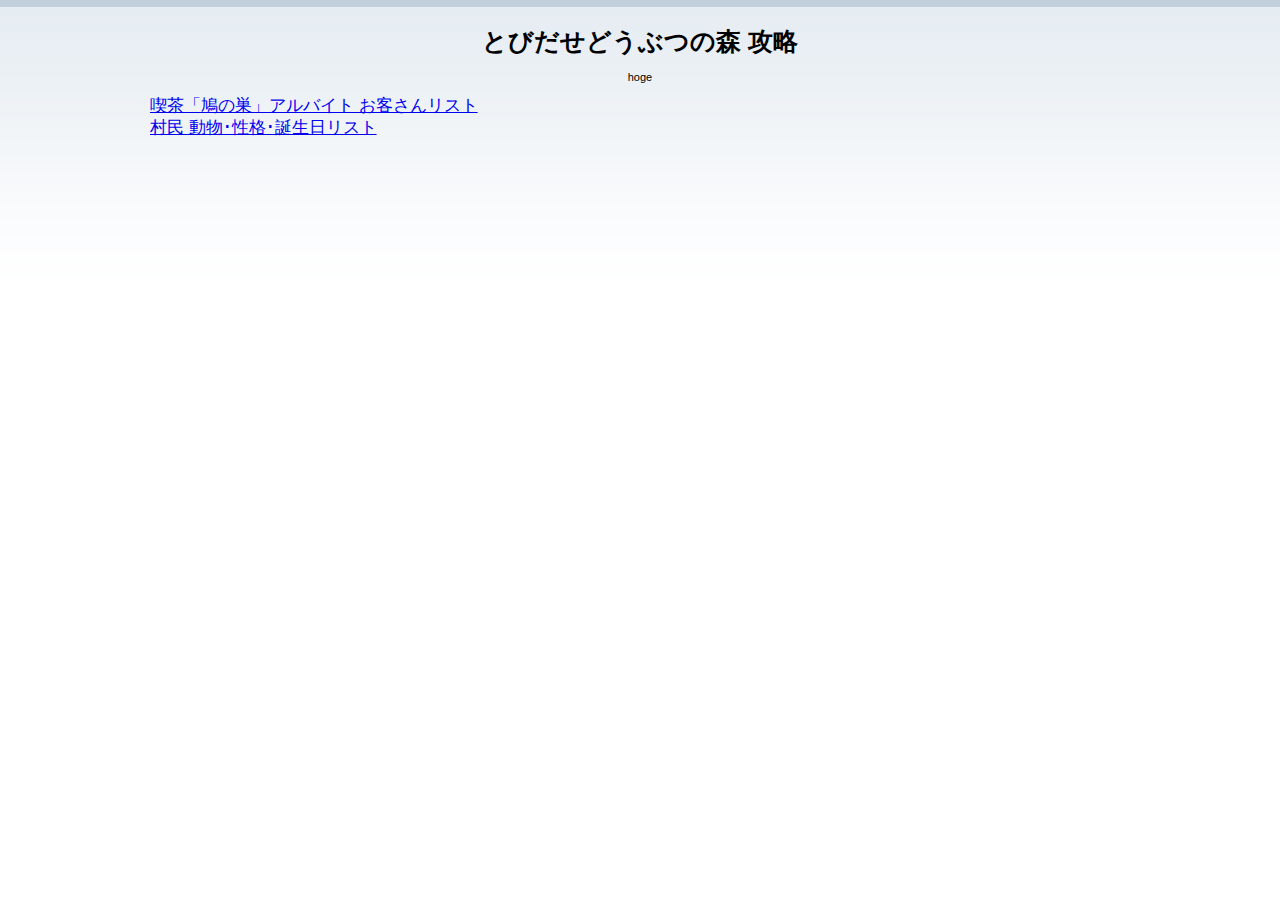
<file: tobimori/index.html>
<!DOCTYPE html PUBLIC "-//W3C//DTD XHTML 1.0 Transitional//EN" "http://www.w3.org/TR/xhtml1/DTD/xhtml1-transitional.dtd">
<html xmlns="http://www.w3.org/1999/xhtml">
<head>
<meta http-equiv="Content-Type" content="text/html; charset=utf-8" />
<title>とびだせどうぶつの森 攻略</title>
<link rel="stylesheet" href="style.css" />
</head>
<body>
	<div id="tablewrapper">
	<p><div align="center"><span style="font-size: 230%"><b>とびだせどうぶつの森 攻略</b></span></p><br>
	<p>hoge</div></p><br>
	<p><span style="font-size: 150%"><a href="http://hizuru.github.com/tobimori/caffee_list.html">喫茶「鳩の巣」アルバイト お客さんリスト</a></span></p>
	<p><span style="font-size: 150%"><a href="http://hizuru.github.com/tobimori/birthday_list.html">村民 動物･性格･誕生日リスト</a></span></p>
	<p></p>
	<p>　</p>
	</div>
</body>
</html>
</file>
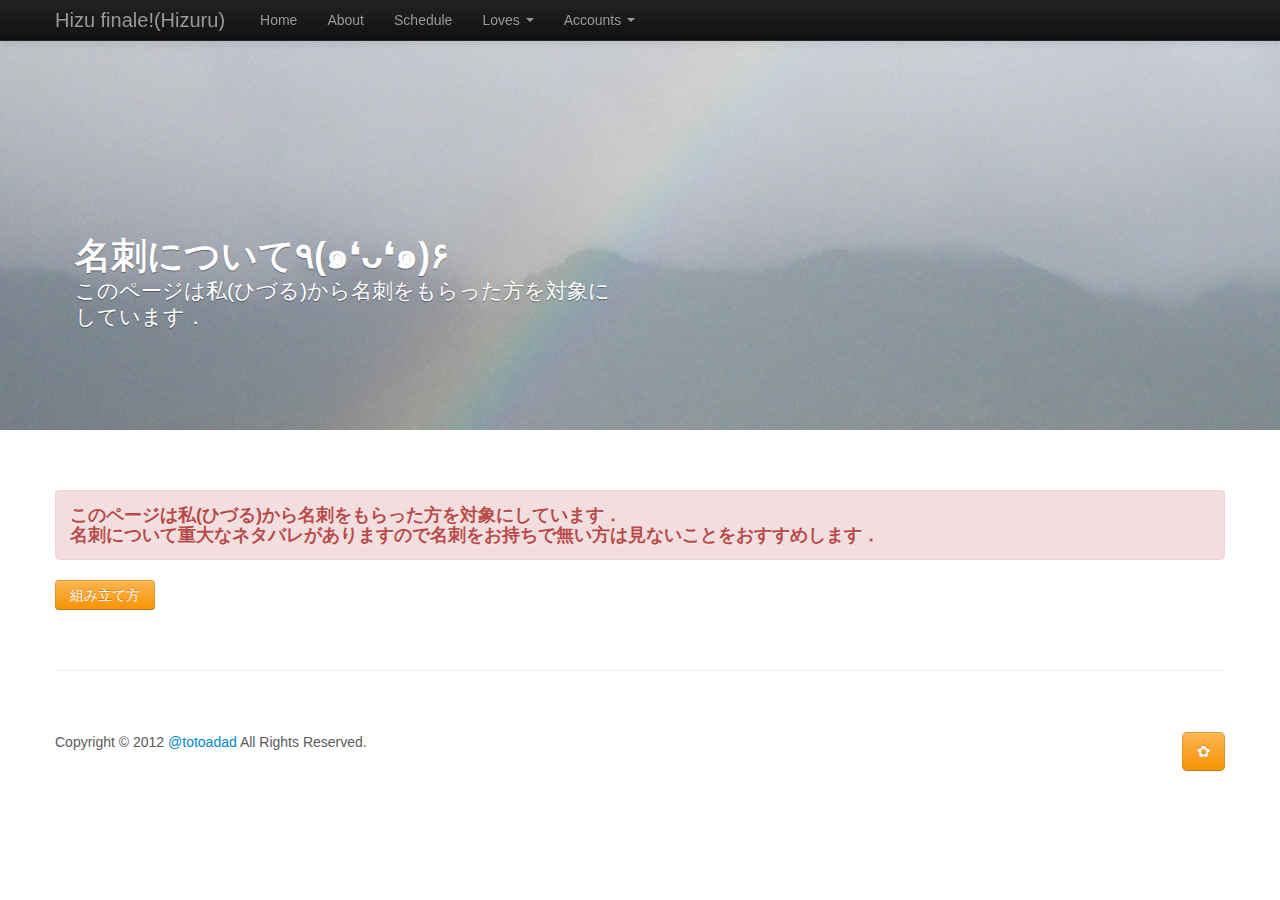
<file: businesscard.html>
﻿<!DOCTYPE html>
<html lang="en">
  <head>
    <meta name="google-site-verification" content="1HRoCXErs6dx96xNp_6mdDBPATUOM9nF76bkze3oRiI" />
    <meta charset="utf-8">
    <title>Hizu finale! - Business Card</title>
    <meta name="viewport" content="width=device-width, initial-scale=1.0">
	<meta name="keywords" content="Twitter Bootstrap,ひづるん,ひづる,totoadad">
    <meta name="description" content="Hizu finale!―ひづるのページ．アカウントまとめと参加イベントまとめが主．その他コンテンツ等も追加予定(予定は未定)．">
    <meta name="author" content="ひづる">

    <!-- Le styles -->
    <link href="css/bootstrap.css" rel="stylesheet">
    <link href="css/bootstrap-responsive.css" rel="stylesheet">
	<link href="css/custom.css" rel="stylesheet">

    <!-- HTML5 shim, for IE6-8 support of HTML5 elements -->
    <!--[if lt IE 9]>
      <script src="http://html5shim.googlecode.com/svn/trunk/html5.js"></script>
    <![endif]-->

    <!-- Fav and touch icons -->
    <link rel="shortcut icon" href="img/01/mami.png">
    <link rel="apple-touch-icon-precomposed" href="img/01/mamin.png">
  </head>
  <body>

    <!-- NAVBAR
    ================================================== -->
    <!-- Wrap the .navbar in .container to center it on the page and provide easy way to target it with .navbar-wrapper. -->
    <div class="navbar-wrapper">
	
      <div class="navbar navbar-inverse navbar-fixed-top">
        <div class="navbar-inner">
          <div class="container">
		    <button type="button" class="btn btn-navbar" data-toggle="collapse" data-target=".nav-collapse">
              <span class="icon-bar"></span>
              <span class="icon-bar"></span>
              <span class="icon-bar"></span>
            </button>
            <a class="brand" href="index.html">Hizu finale!(Hizuru)</a>
            <!-- Responsive Navbar Part 2: Place all navbar contents you want collapsed withing .navbar-collapse.collapse. -->
            <div class="nav-collapse collapse">
              <ul class="nav">
                <li><a href="index.html">Home</a></li>
                <li><a href="#" rel="tooltip" title="Welcome to My Page!">About</a></li>
				<li><a href="schedule.html">Schedule</a></li>
                <li class="dropdown">
                  <a href="#" class="dropdown-toggle" data-toggle="dropdown">Loves <b class="caret"></b></a>
                  <ul class="dropdown-menu">
                    <li><a href="http://www.archlinux.org/" target="_blank">Arch Linux</a></li>
					<li><a href="http://www.monsterenergy.com/" target="_blank">Monster Energy</a></li>
					<li class="divider"></li>
                    <li><a href="http://www.madoka-magica.com/" target="_blank">魔法少女まどか☆マギカ</a></li>
                    <li><a href="http://www.chax.cc/index.html" target="_blank">チャクノチャックス</a></li>
                    <li><a href="http://www.san-x.co.jp/relaxuma/top.html" target="_blank">リラックマ</a></li>
					<li class="divider"></li>
					<li><a href="http://www.capcom.co.jp/bio_series/" target="_blank">バイオハザード</a></li>
					<li><a href="http://www.konami.jp/kojima_pro/japanese/lineup_mg/" target="_blank">メタルギアソリッド</a></li>
					<li class="divider"></li>
					<li><a href="http://www.551horai.co.jp/" target="_blank">551蓬莱オフィシャルサイト</a></li>
					<li><a href="http://www.liptonchilled.com/" target="_blank">Lipton</a></li>
                  </ul>
                </li>
                <!-- Read about Bootstrap dropdowns at http://twitter.github.com/bootstrap/javascript.html#dropdowns -->
                <li class="dropdown">
                  <a href="#" class="dropdown-toggle" data-toggle="dropdown">Accounts <b class="caret"></b></a>
                  <ul class="dropdown-menu">
                    <li><a href="http://twitter.com/totoadad" target="_blank">Twitter</a></li>
					<li><a href="http://instagram.com/totoadad" target="_blank">Instagram</a></li>
					<li><a href="http://foursquare.com/totoadad" target="_blank">Foursquare</a></li>
                    <li><a href="http://totoadad.hatenablog.com/" target="_blank">Hatena Blog</a></li>
					<li><a href="http://www.hatena.ne.jp/totoadad/" target="_blank">Hatena</a></li>
                    <li><a href="http://github.com/hizuru" target="_blank">Github</a></li>
                    <li><a href="http://gist.github.com/hizuru" target="_blank">Gist</a></li>
                    <li><a href="http://theinterviews.jp/toad73" target="_blank">THE INTERVIEWS</a></li>
                    <li><a href="http://totoadad.tumblr.com/" target="_blank">Tumblr</a></li>
                    <li><a href="http://booklog.jp/users/totoadad" target="_blank">Booklog</a></li>
                  </ul>
                </li>
              </ul>
            </div><!--/.nav-collapse -->
          </div><!-- /.container -->
        </div><!-- /.navbar-inner -->
      </div><!-- /.navbar -->
    </div><!-- /.navbar-wrapper -->

    <!-- Carousel
    ================================================== -->
    <div class="carousel">
      <div class="carousel-inner">
        <div class="item active">
          <img src="img/01/img-01.jpg" alt="">
          <div class="container">
            <div class="carousel-caption">
              <h1>名刺について٩(๑❛ᴗ❛๑)۶</h1>
              <p class="lead">このページは私(ひづる)から名刺をもらった方を対象にしています．</p>
            </div><!-- /.carousel-caption -->
          </div><!-- /.container -->
        </div><!-- /.item -->
      </div><!-- /.carousel-inner -->
    </div><!-- /.carousel -->

    <!-- Marketing messaging and featurettes
    ================================================== -->
    <!-- Wrap the rest of the page in another container to center all the content. -->
	
	<div class="container">
	  <div class="alert alert-block alert-danger">
        <h4>このページは私(ひづる)から名刺をもらった方を対象にしています．<br>名刺について重大なネタバレがありますので名刺をお持ちで無い方は見ないことをおすすめします．</h4>
		
      </div>
	</div>
    <div class="container marketing">
	  <button class="btn btn-warning" data-toggle="collapse" data-target="#demo">
        組み立て方
      </button>
 
    <div id="demo" class="collapse">
	　　<ol>
	  　　<li>折り目を全部で4ヵ所につけます．<br>この際，定規などまっすぐなものを利用するといい感じになります．</li>
	  　　<p>　　　<img src="img/02/hbc_1.png"></p>
	  　　<br>
	  　　<li>右端は3~4mm，左端は半分くらい切り込みを入れます(名刺上では水色の線となっています)．<br>左端の余分なところは捨てます．</li>
	  　　<p>　　　<img src="img/02/hbc_2.png"></p>
	  　　<br>
	  　　<li>黄色の格子状模様の面が下になるように組み合わせて奥まで差し込みます．</li>
	  　　<p>　　　<img src="img/02/hbc_3.png"></p>
	  　　<br>
	  　　<li>完成✧◝(⁰▿⁰)◜✧</li>
	  　　<p>　　　<img src="img/02/hbc_4.png"></p>
	  　　<p>2つあればこんなこともできるよーってことで．</p>
	  　　<br>
	  　　<li>おまけ</li>
	  　　<p>ことの発端、デザインラフ</p>
	  　　<p>　　　<img src="img/02/hbc_0.png"></p>
	  　　<p>もっとたくさんあればマミさんタワーに！</p>
	  　　<p>　　　<img src="img/02/hbc_5.png"></p>
	</div>


	
      <hr class="featurette-divider">
	  
      <!-- FOOTER -->
      <footer>
        <p><a class="btn btn-large btn-warning pull-right" href="#">✿</a></p>
        <p>Copyright &copy; 2012 <a href="http://twitter.com/totoadad" target="_blank">@totoadad</a> All Rights Reserved.</p>
      </footer>

    </div><!-- /.container -->

    <!-- Le javascript
    ================================================== -->
    <!-- Placed at the end of the document so the pages load faster -->
    <script src="https://ajax.googleapis.com/ajax/libs/jquery/1.7.1/jquery.min.js"></script>
	<script src="http://b.st-hatena.com/js/bookmark_button.js"></script>	
    <script src="js/bootstrap.min.js"></script>
	<script src="js/custom.js"></script>
	
	<script type="text/javascript">
      var _gaq = _gaq || [];
      _gaq.push(['_setAccount', 'UA-36123408-1']);
      _gaq.push(['_trackPageview']);

      (function() {
        var ga = document.createElement('script'); ga.type = 'text/javascript'; ga.async = true;
        ga.src = ('https:' == document.location.protocol ? 'https://ssl' : 'http://www') + '.google-analytics.com/ga.js';
        var s = document.getElementsByTagName('script')[0]; s.parentNode.insertBefore(ga, s);
      })();
    </script>
  </body>
</html>
</file>
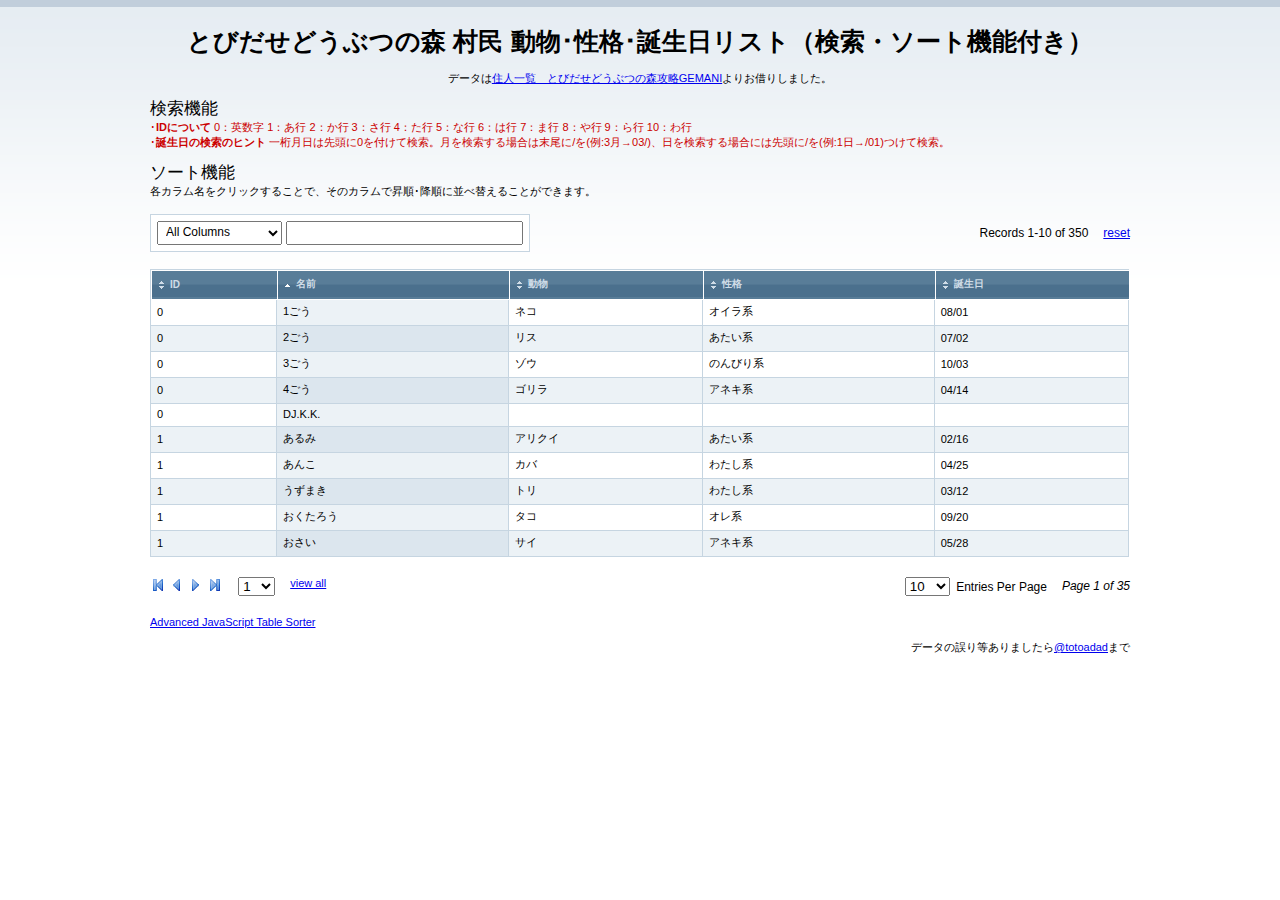
<file: tobimori/birthday_list.html>
<!DOCTYPE html PUBLIC "-//W3C//DTD XHTML 1.0 Transitional//EN" "http://www.w3.org/TR/xhtml1/DTD/xhtml1-transitional.dtd">
<html xmlns="http://www.w3.org/1999/xhtml">
<head>
<meta http-equiv="Content-Type" content="text/html; charset=utf-8" />
<title>とびだせどうぶつの森 村民 動物･性格･誕生日リスト</title>
<link rel="stylesheet" href="style.css" />
</head>
<body>
	<div id="tablewrapper">
	<p><div align="center"><span style="font-size: 230%"><b>とびだせどうぶつの森 村民 動物･性格･誕生日リスト（検索・ソート機能付き）</b></span></p><br>
	<p>データは<a href="http://www.doumori3ds.com/junin-itiran.html">住人一覧　とびだせどうぶつの森攻略GEMANI</a>よりお借りしました。</div></p><br>
	<p><span style="font-size: 150%">検索機能</span></p>
	<p><span style="color: #cc0000">･<strong>IDについて</strong> 0：英数字 1：あ行 2：か行 3：さ行 4：た行 5：な行 6：は行 7：ま行 8：や行 9：ら行 10：わ行</span></p>
	<p><span style="color: #cc0000">･<strong>誕生日の検索のヒント</strong> 一桁月日は先頭に0を付けて検索。月を検索する場合は末尾に/を(例:3月→03/)、日を検索する場合には先頭に/を(例:1日→/01)つけて検索。</span></p><br>
	<p><span style="font-size: 150%">ソート機能</span></p>
	<p>各カラム名をクリックすることで、そのカラムで昇順･降順に並べ替えることができます。</p>
	<p>　</p>
		<div id="tableheader">
        	<div class="search">
                <select id="columns" onchange="sorter.search('query')"></select>
                <input type="text" id="query" onkeyup="sorter.search('query')" />
            </div>
            <span class="details">
				<div>Records <span id="startrecord"></span>-<span id="endrecord"></span> of <span id="totalrecords"></span></div>
        		<div><a href="javascript:sorter.reset()">reset</a></div>
        	</span>
        </div>
        <table cellpadding="0" cellspacing="0" border="0" id="table" class="tinytable">
            <thead>
                <tr>
                    <th><h3>ID</h3></th>
					<th><h3>名前</h3></th>
					<th><h3>動物</h3></th>
					<th><h3>性格</h3></th>
					<th><h3>誕生日</h3></th>
                </tr>
            </thead>
            <tbody>
		<tr>
			<td>0</td>
			<td>1ごう</td>
			<td>ネコ</td>
			<td>オイラ系</td>
			<td>08/01</td>
		</tr>
		<tr>
			<td>0</td>
			<td>2ごう</td>
			<td>リス</td>
			<td>あたい系</td>
			<td>07/02</td>
		</tr>
		<tr>
			<td>0</td>
			<td>3ごう</td>
			<td>ゾウ</td>
			<td>のんびり系</td>
			<td>10/03</td>
		</tr>
		<tr>
			<td>0</td>
			<td>4ごう</td>
			<td>ゴリラ</td>
			<td>アネキ系</td>
			<td>04/14</td>
		</tr>
		<tr>
			<td>0</td>
			<td>DJ.K.K.</td>
			<td></td>
			<td></td>
			<td></td>
		</tr>
		<tr>
			<td>1</td>
			<td>アーサー</td>
			<td>ライオン</td>
			<td>オイラ系</td>
			<td>08/07</td>
		</tr>
		<tr>
			<td>1</td>
			<td>アイーダ</td>
			<td>カエル</td>
			<td>アネキ系</td>
			<td>10/02</td>
		</tr>
		<tr>
			<td>1</td>
			<td>アイダホ</td>
			<td>コグマ</td>
			<td>オイラ系</td>
			<td>09/28</td>
		</tr>
		<tr>
			<td>1</td>
			<td>アイリス</td>
			<td>リス</td>
			<td>アネキ系</td>
			<td>08/30</td>
		</tr>
		<tr>
			<td>1</td>
			<td>アグネス</td>
			<td>ブタ</td>
			<td>アネキ系</td>
			<td>04/21</td>
		</tr>
		<tr>
			<td>1</td>
			<td>アザラク</td>
			<td>カンガルー</td>
			<td>おとな系</td>
			<td>11/12</td>
		</tr>
		<tr>
			<td>1</td>
			<td>アセクサ</td>
			<td>ネコ</td>
			<td>オイラ系</td>
			<td>08/17</td>
		</tr>
		<tr>
			<td>1</td>
			<td>アセロラ</td>
			<td>コグマ</td>
			<td>あたい系</td>
			<td>03/17</td>
		</tr>
		<tr>
			<td>1</td>
			<td>アップリケ</td>
			<td>カンガルー</td>
			<td>わたし系</td>
			<td>10/11</td>
		</tr>
		<tr>
			<td>1</td>
			<td>アップル</td>
			<td>ハムスター</td>
			<td>あたい系</td>
			<td>09/24</td>
		</tr>
		<tr>
			<td>1</td>
			<td>アデレート</td>
			<td>コアラ</td>
			<td>わたし系</td>
			<td>04/12</td>
		</tr>
		<tr>
			<td>1</td>
			<td>アネッサ</td>
			<td>コグマ</td>
			<td>アネキ系</td>
			<td>06/23</td>
		</tr>
		<tr>
			<td>1</td>
			<td>アポロ</td>
			<td>ワシ</td>
			<td>オレ系</td>
			<td>07/04</td>
		</tr>
		<tr>
			<td>1</td>
			<td>アマミン</td>
			<td>ウサギ</td>
			<td>のんびり系</td>
			<td>08/10</td>
		</tr>
		<tr>
			<td>1</td>
			<td>アラン</td>
			<td>ゴリラ</td>
			<td>オレ系</td>
			<td>09/06</td>
		</tr>
		<tr>
			<td>1</td>
			<td>アリア</td>
			<td>ニワトリ</td>
			<td>おとな系</td>
			<td>12/09</td>
		</tr>
		<tr>
			<td>1</td>
			<td>アリゲッティ</td>
			<td>ワニ</td>
			<td>わたし系</td>
			<td>05/17</td>
		</tr>
		<tr>
			<td>1</td>
			<td>あるみ</td>
			<td>アリクイ</td>
			<td>あたい系</td>
			<td>02/16</td>
		</tr>
		<tr>
			<td>1</td>
			<td>アルベルト</td>
			<td>ワニ</td>
			<td>のんびり系</td>
			<td>06/09</td>
		</tr>
		<tr>
			<td>1</td>
			<td>あんこ</td>
			<td>カバ</td>
			<td>わたし系</td>
			<td>04/25</td>
		</tr>
		<tr>
			<td>1</td>
			<td>アンソニー</td>
			<td>ウマ</td>
			<td>キザ系</td>
			<td>05/22</td>
		</tr>
		<tr>
			<td>1</td>
			<td>アンチョビ</td>
			<td>トリ</td>
			<td>のんびり系</td>
			<td>03/04</td>
		</tr>
		<tr>
			<td>1</td>
			<td>アンデス</td>
			<td>ワシ</td>
			<td>おとな系</td>
			<td>11/19</td>
		</tr>
		<tr>
			<td>1</td>
			<td>アントニオ</td>
			<td>アリクイ</td>
			<td>キザ系</td>
			<td>05/19</td>
		</tr>
		<tr>
			<td>1</td>
			<td>アンヌ</td>
			<td>アヒル</td>
			<td>おとな系</td>
			<td>04/08</td>
		</tr>
		<tr>
			<td>1</td>
			<td>イザベラ</td>
			<td>ネズミ</td>
			<td>あたい系</td>
			<td>12/28</td>
		</tr>
		<tr>
			<td>1</td>
			<td>イノッチ</td>
			<td>ブタ</td>
			<td>オイラ系</td>
			<td>04/26</td>
		</tr>
		<tr>
			<td>1</td>
			<td>ヴァヤシコフ</td>
			<td>ウマ</td>
			<td>オイラ系</td>
			<td>04/04</td>
		</tr>
		<tr>
			<td>1</td>
			<td>ウェンディ</td>
			<td>ヒツジ</td>
			<td>アネキ系</td>
			<td>07/16</td>
		</tr>
		<tr>
			<td>1</td>
			<td>うずまき</td>
			<td>トリ</td>
			<td>わたし系</td>
			<td>03/12</td>
		</tr>
		<tr>
			<td>1</td>
			<td>ウズメ</td>
			<td>ゴリラ</td>
			<td>おとな系</td>
			<td>09/01</td>
		</tr>
		<tr>
			<td>1</td>
			<td>エイプリル</td>
			<td>サル</td>
			<td>あたい系</td>
			<td>04/02</td>
		</tr>
		<tr>
			<td>1</td>
			<td>エスメラルダ</td>
			<td>カエル</td>
			<td>わたし系</td>
			<td>10/27</td>
		</tr>
		<tr>
			<td>1</td>
			<td>エックスエル</td>
			<td>ゾウ</td>
			<td>オイラ系</td>
			<td>03/23</td>
		</tr>
		<tr>
			<td>1</td>
			<td>エテキチ</td>
			<td>サル</td>
			<td>のんびり系</td>
			<td>01/19</td>
		</tr>
		<tr>
			<td>1</td>
			<td>エレフィン</td>
			<td>ゾウ</td>
			<td>おとな系</td>
			<td>12/08</td>
		</tr>
		<tr>
			<td>1</td>
			<td>オーロラ</td>
			<td>ペンギン</td>
			<td>わたし系</td>
			<td>01/27</td>
		</tr>
		<tr>
			<td>1</td>
			<td>オカッピ</td>
			<td>ウマ</td>
			<td>のんびり系</td>
			<td>01/10</td>
		</tr>
		<tr>
			<td>1</td>
			<td>おくたろう</td>
			<td>タコ</td>
			<td>オレ系</td>
			<td>09/20</td>
		</tr>
		<tr>
			<td>1</td>
			<td>おさい</td>
			<td>サイ</td>
			<td>アネキ系</td>
			<td>05/28</td>
		</tr>
		<tr>
			<td>1</td>
			<td>オズモンド</td>
			<td>コアラ</td>
			<td>オイラ系</td>
			<td>10/12</td>
		</tr>
		<tr>
			<td>1</td>
			<td>オパール</td>
			<td>ゾウ</td>
			<td>おとな系</td>
			<td>01/20</td>
		</tr>
		<tr>
			<td>1</td>
			<td>オリバー</td>
			<td>カバ</td>
			<td>オレ系</td>
			<td>01/07</td>
		</tr>
		<tr>
			<td>1</td>
			<td>オリビア</td>
			<td>ネコ</td>
			<td>おとな系</td>
			<td>02/03</td>
		</tr>
		<tr>
			<td>2</td>
			<td>カール</td>
			<td>カエル</td>
			<td>のんびり系</td>
			<td>07/21</td>
		</tr>
		<tr>
			<td>2</td>
			<td>カサンドラ</td>
			<td>ニワトリ</td>
			<td>おとな系</td>
			<td>10/24</td>
		</tr>
		<tr>
			<td>2</td>
			<td>カジロウ</td>
			<td>リス</td>
			<td>オレ系</td>
			<td>09/14</td>
		</tr>
		<tr>
			<td>2</td>
			<td>ガチャ</td>
			<td>カエル</td>
			<td>オイラ系</td>
			<td>02/13</td>
		</tr>
		<tr>
			<td>2</td>
			<td>かっぺい</td>
			<td></td>
			<td></td>
			<td></td>
		</tr>
		<tr>
			<td>2</td>
			<td>ガビ</td>
			<td>コグマ</td>
			<td>オレ系</td>
			<td>08/02</td>
		</tr>
		<tr>
			<td>2</td>
			<td>かぶきち</td>
			<td>ネコ</td>
			<td>オレ系</td>
			<td>11/29</td>
		</tr>
		<tr>
			<td>2</td>
			<td>ガブリエル</td>
			<td>カバ</td>
			<td>オイラ系</td>
			<td>03/29</td>
		</tr>
		<tr>
			<td>2</td>
			<td>カモミ</td>
			<td>アヒル</td>
			<td>わたし系</td>
			<td>03/07</td>
		</tr>
		<tr>
			<td>2</td>
			<td>ガリガリ</td>
			<td>リス</td>
			<td>あたい系</td>
			<td>07/19</td>
		</tr>
		<tr>
			<td>2</td>
			<td>カルピ</td>
			<td>メウシ</td>
			<td>あたい系</td>
			<td>05/10</td>
		</tr>
		<tr>
			<td>2</td>
			<td>カルロス</td>
			<td>ヒツジ</td>
			<td>キザ系</td>
			<td>05/08</td>
		</tr>
		<tr>
			<td>2</td>
			<td>ガンテツ</td>
			<td>クマ</td>
			<td>オレ系</td>
			<td>07/01</td>
		</tr>
		<tr>
			<td>2</td>
			<td>カンロク</td>
			<td>カンガルー</td>
			<td>オレ系</td>
			<td>04/24</td>
		</tr>
		<tr>
			<td>2</td>
			<td>キザノホマレ</td>
			<td>ウマ</td>
			<td>キザ系</td>
			<td>09/16</td>
		</tr>
		<tr>
			<td>2</td>
			<td>キッズ</td>
			<td>カンガルー</td>
			<td>おとな系</td>
			<td>09/08</td>
		</tr>
		<tr>
			<td>2</td>
			<td>キャビア</td>
			<td>ネコ</td>
			<td>わたし系</td>
			<td>10/08</td>
		</tr>
		<tr>
			<td>2</td>
			<td>キャラメル</td>
			<td>イヌ</td>
			<td>わたし系</td>
			<td>12/27</td>
		</tr>
		<tr>
			<td>2</td>
			<td>キャロライン</td>
			<td>リス</td>
			<td>わたし系</td>
			<td>07/15</td>
		</tr>
		<tr>
			<td>2</td>
			<td>キャンベラ</td>
			<td>コアラ</td>
			<td>アネキ系</td>
			<td>05/14</td>
		</tr>
		<tr>
			<td>2</td>
			<td>キンカク</td>
			<td>ニワトリ</td>
			<td>オレ系</td>
			<td>11/23</td>
		</tr>
		<tr>
			<td>2</td>
			<td>ギンカク</td>
			<td>ワシ</td>
			<td>オイラ系</td>
			<td>12/11</td>
		</tr>
		<tr>
			<td>2</td>
			<td>キング</td>
			<td>ライオン</td>
			<td>オレ系</td>
			<td>07/23</td>
		</tr>
		<tr>
			<td>2</td>
			<td>きんぞう</td>
			<td>コグマ</td>
			<td>のんびり系</td>
			<td>06/11</td>
		</tr>
		<tr>
			<td>2</td>
			<td>クスケチャ</td>
			<td>ワシ</td>
			<td>オレ系</td>
			<td>02/22</td>
		</tr>
		<tr>
			<td>2</td>
			<td>クッチャネ</td>
			<td>ブタ</td>
			<td>のんびり系</td>
			<td>12/30</td>
		</tr>
		<tr>
			<td>2</td>
			<td>クマロス</td>
			<td>クマ</td>
			<td>キザ系</td>
			<td>03/31</td>
		</tr>
		<tr>
			<td>2</td>
			<td>グミ</td>
			<td>リス</td>
			<td>わたし系</td>
			<td>08/05</td>
		</tr>
		<tr>
			<td>2</td>
			<td>グラさん</td>
			<td>ライオン</td>
			<td>オイラ系</td>
			<td>08/08</td>
		</tr>
		<tr>
			<td>2</td>
			<td>グラハム</td>
			<td>ハムスター</td>
			<td>キザ系</td>
			<td>06/20</td>
		</tr>
		<tr>
			<td>2</td>
			<td>クリス</td>
			<td>リス</td>
			<td>オイラ系</td>
			<td>02/26</td>
		</tr>
		<tr>
			<td>2</td>
			<td>クリスチーヌ</td>
			<td>ウサギ</td>
			<td>あたい系</td>
			<td>08/28</td>
		</tr>
		<tr>
			<td>2</td>
			<td>くるぶし</td>
			<td>サイ</td>
			<td>オイラ系</td>
			<td>05/06</td>
		</tr>
		<tr>
			<td>2</td>
			<td>グルミン</td>
			<td>コグマ</td>
			<td>あたい系</td>
			<td>06/24</td>
		</tr>
		<tr>
			<td>2</td>
			<td>グレース</td>
			<td></td>
			<td></td>
			<td></td>
		</tr>
		<tr>
			<td>2</td>
			<td>グレオ</td>
			<td>ブタ</td>
			<td>オレ系</td>
			<td>04/07</td>
		</tr>
		<tr>
			<td>2</td>
			<td>クロー</td>
			<td>クマ</td>
			<td>オレ系</td>
			<td>10/23</td>
		</tr>
		<tr>
			<td>2</td>
			<td>クロコ</td>
			<td>ワニ</td>
			<td>おとな系</td>
			<td>11/08</td>
		</tr>
		<tr>
			<td>2</td>
			<td>クロベエ</td>
			<td>ニワトリ</td>
			<td>キザ系</td>
			<td>12/23</td>
		</tr>
		<tr>
			<td>2</td>
			<td>クワトロ</td>
			<td>カエル</td>
			<td>のんびり系</td>
			<td>07/08</td>
		</tr>
		<tr>
			<td>2</td>
			<td>ケイン</td>
			<td>ダチョウ</td>
			<td>キザ系</td>
			<td>11/27</td>
		</tr>
		<tr>
			<td>2</td>
			<td>ゲンジ</td>
			<td>ウサギ</td>
			<td>オイラ系</td>
			<td>01/21</td>
		</tr>
		<tr>
			<td>2</td>
			<td>ケンタ</td>
			<td>ニワトリ</td>
			<td>オイラ系</td>
			<td>10/04</td>
		</tr>
		<tr>
			<td>2</td>
			<td>ケント</td>
			<td></td>
			<td></td>
			<td></td>
		</tr>
		<tr>
			<td>2</td>
			<td>コージィ</td>
			<td>カエル</td>
			<td>オイラ系</td>
			<td>02/08</td>
		</tr>
		<tr>
			<td>2</td>
			<td>コトブキ</td>
			<td></td>
			<td></td>
			<td></td>
		</tr>
		<tr>
			<td>2</td>
			<td>ゴメス</td>
			<td>トラ</td>
			<td>オイラ系</td>
			<td>08/26</td>
		</tr>
		<tr>
			<td>2</td>
			<td>コユキ</td>
			<td>トラ</td>
			<td>あたい系</td>
			<td>12/13</td>
		</tr>
		<tr>
			<td>2</td>
			<td>ゴンザレス</td>
			<td>カバ</td>
			<td>オレ系</td>
			<td>08/18</td>
		</tr>
		<tr>
			<td>3</td>
			<td>さくらじま</td>
			<td>アリクイ</td>
			<td>オレ系</td>
			<td>03/09</td>
		</tr>
		<tr>
			<td>3</td>
			<td>さすけ</td>
			<td>サル</td>
			<td>オイラ系</td>
			<td>11/21</td>
		</tr>
		<tr>
			<td>3</td>
			<td>さっち</td>
			<td>ネコ</td>
			<td>あたい系</td>
			<td>06/29</td>
		</tr>
		<tr>
			<td>3</td>
			<td>サバンナ</td>
			<td>ウマ</td>
			<td>わたし系</td>
			<td>01/25</td>
		</tr>
		<tr>
			<td>3</td>
			<td>サブリナ</td>
			<td>ペンギン</td>
			<td>おとな系</td>
			<td>10/16</td>
		</tr>
		<tr>
			<td>3</td>
			<td>サブレ</td>
			<td>ウマ</td>
			<td>のんびり系</td>
			<td>10/05</td>
		</tr>
		<tr>
			<td>3</td>
			<td>サム</td>
			<td>カエル</td>
			<td>オレ系</td>
			<td>08/21</td>
		</tr>
		<tr>
			<td>3</td>
			<td>サラ</td>
			<td>ネズミ</td>
			<td>おとな系</td>
			<td>07/07</td>
		</tr>
		<tr>
			<td>3</td>
			<td>サリー</td>
			<td>ゾウ</td>
			<td>わたし系</td>
			<td>01/28</td>
		</tr>
		<tr>
			<td>3</td>
			<td>さるお</td>
			<td></td>
			<td></td>
			<td></td>
		</tr>
		<tr>
			<td>3</td>
			<td>サルモンティ</td>
			<td>サル</td>
			<td>オレ系</td>
			<td>12/07</td>
		</tr>
		<tr>
			<td>3</td>
			<td>サントス</td>
			<td>ウサギ</td>
			<td>キザ系</td>
			<td>07/24</td>
		</tr>
		<tr>
			<td>3</td>
			<td>ジーニョ</td>
			<td>トリ</td>
			<td>オイラ系</td>
			<td>02/02</td>
		</tr>
		<tr>
			<td>3</td>
			<td>ジェーン</td>
			<td>ネコ</td>
			<td>おとな系</td>
			<td>09/30</td>
		</tr>
		<tr>
			<td>3</td>
			<td>ジェシカ</td>
			<td>シカ</td>
			<td>アネキ系</td>
			<td>09/19</td>
		</tr>
		<tr>
			<td>3</td>
			<td>シェリー</td>
			<td>サル</td>
			<td>アネキ系</td>
			<td>04/10</td>
		</tr>
		<tr>
			<td>3</td>
			<td>ししょー</td>
			<td></td>
			<td></td>
			<td></td>
		</tr>
		<tr>
			<td>3</td>
			<td>しずえ</td>
			<td></td>
			<td></td>
			<td></td>
		</tr>
		<tr>
			<td>3</td>
			<td>シドニー</td>
			<td>コアラ</td>
			<td>わたし系</td>
			<td>06/21</td>
		</tr>
		<tr>
			<td>3</td>
			<td>しのぶ</td>
			<td>ダチョウ</td>
			<td>おとな系</td>
			<td>12/21</td>
		</tr>
		<tr>
			<td>3</td>
			<td>シベリア</td>
			<td>オオカミ</td>
			<td>オレ系</td>
			<td>12/18</td>
		</tr>
		<tr>
			<td>3</td>
			<td>ジミー</td>
			<td>ハムスター</td>
			<td>キザ系</td>
			<td>11/10</td>
		</tr>
		<tr>
			<td>3</td>
			<td>しもやけ</td>
			<td>ニワトリ</td>
			<td>のんびり系</td>
			<td>10/14</td>
		</tr>
		<tr>
			<td>3</td>
			<td>ジャスミン</td>
			<td>コグマ</td>
			<td>わたし系</td>
			<td>05/18</td>
		</tr>
		<tr>
			<td>3</td>
			<td>シャンク</td>
			<td></td>
			<td></td>
			<td></td>
		</tr>
		<tr>
			<td>3</td>
			<td>ジャン</td>
			<td>ネズミ</td>
			<td>オイラ系</td>
			<td>08/14</td>
		</tr>
		<tr>
			<td>3</td>
			<td>シャンティ</td>
			<td>ハムスター</td>
			<td>おとな系</td>
			<td>08/09</td>
		</tr>
		<tr>
			<td>3</td>
			<td>シュバルツ</td>
			<td>ウマ</td>
			<td>オレ系</td>
			<td>06/16</td>
		</tr>
		<tr>
			<td>3</td>
			<td>ジュペッティ</td>
			<td>ヒツジ</td>
			<td>キザ系</td>
			<td>04/19</td>
		</tr>
		<tr>
			<td>3</td>
			<td>ジュリー</td>
			<td>ウマ</td>
			<td>キザ系</td>
			<td>03/15</td>
		</tr>
		<tr>
			<td>3</td>
			<td>ジュン</td>
			<td>リス</td>
			<td>キザ系</td>
			<td>09/29</td>
		</tr>
		<tr>
			<td>3</td>
			<td>ショーイ</td>
			<td>ペンギン</td>
			<td>のんびり系</td>
			<td>02/07</td>
		</tr>
		<tr>
			<td>3</td>
			<td>ショコラ</td>
			<td>ネコ</td>
			<td>おとな系</td>
			<td>02/15</td>
		</tr>
		<tr>
			<td>3</td>
			<td>ジョッキー</td>
			<td>トリ</td>
			<td>キザ系</td>
			<td>06/22</td>
		</tr>
		<tr>
			<td>3</td>
			<td>ジョン</td>
			<td>イヌ</td>
			<td>オレ系</td>
			<td>11/01</td>
		</tr>
		<tr>
			<td>3</td>
			<td>シルエット</td>
			<td>リス</td>
			<td>おとな系</td>
			<td>07/03</td>
		</tr>
		<tr>
			<td>3</td>
			<td>シルビア</td>
			<td>カンガルー</td>
			<td>アネキ系</td>
			<td>05/03</td>
		</tr>
		<tr>
			<td>3</td>
			<td>シルブプレ</td>
			<td>ウマ</td>
			<td>おとな系</td>
			<td>12/02</td>
		</tr>
		<tr>
			<td>3</td>
			<td>ジンペイ</td>
			<td>ネコ</td>
			<td>のんびり系</td>
			<td>01/12</td>
		</tr>
		<tr>
			<td>3</td>
			<td>スナイル</td>
			<td>ゴリラ</td>
			<td>キザ系</td>
			<td>12/05</td>
		</tr>
		<tr>
			<td>3</td>
			<td>スパーク</td>
			<td>リス</td>
			<td>オレ系</td>
			<td>07/09</td>
		</tr>
		<tr>
			<td>3</td>
			<td>スミ</td>
			<td>ヤギ</td>
			<td>わたし系</td>
			<td>08/24</td>
		</tr>
		<tr>
			<td>3</td>
			<td>スミモモ</td>
			<td>アヒル</td>
			<td>おとな系</td>
			<td>11/17</td>
		</tr>
		<tr>
			<td>3</td>
			<td>スワンソン</td>
			<td>アヒル</td>
			<td>おとな系</td>
			<td>08/12</td>
		</tr>
		<tr>
			<td>3</td>
			<td>セバスチャン</td>
			<td>ワシ</td>
			<td>オイラ系</td>
			<td>01/08</td>
		</tr>
		<tr>
			<td>3</td>
			<td>セルバンデス</td>
			<td>オウシ</td>
			<td>オレ系</td>
			<td>04/30</td>
		</tr>
		<tr>
			<td>3</td>
			<td>セントアロー</td>
			<td>ウマ</td>
			<td>あたい系</td>
			<td>07/11</td>
		</tr>
		<tr>
			<td>4</td>
			<td>タイシ</td>
			<td>カエル</td>
			<td>オレ系</td>
			<td>07/18</td>
		</tr>
		<tr>
			<td>4</td>
			<td>たいへいた</td>
			<td>クマ</td>
			<td>オイラ系</td>
			<td>09/26</td>
		</tr>
		<tr>
			<td>4</td>
			<td>タキュ</td>
			<td>ダチョウ</td>
			<td>おとな系</td>
			<td>11/13</td>
		</tr>
		<tr>
			<td>4</td>
			<td>タケル</td>
			<td>シカ</td>
			<td>オイラ系</td>
			<td>11/07</td>
		</tr>
		<tr>
			<td>4</td>
			<td>タコヤ</td>
			<td>タコ</td>
			<td>のんびり系</td>
			<td>03/08</td>
		</tr>
		<tr>
			<td>4</td>
			<td>タコリーナ</td>
			<td>タコ</td>
			<td>わたし系</td>
			<td>06/26</td>
		</tr>
		<tr>
			<td>4</td>
			<td>タツオ</td>
			<td>ワニ</td>
			<td>のんびり系</td>
			<td>02/12</td>
		</tr>
		<tr>
			<td>4</td>
			<td>タックン</td>
			<td>アヒル</td>
			<td>キザ系</td>
			<td>12/22</td>
		</tr>
		<tr>
			<td>4</td>
			<td>たぬきち</td>
			<td></td>
			<td></td>
			<td></td>
		</tr>
		<tr>
			<td>4</td>
			<td>たま</td>
			<td>ネコ</td>
			<td>おとな系</td>
			<td>05/29</td>
		</tr>
		<tr>
			<td>4</td>
			<td>ためこ</td>
			<td>ブタ</td>
			<td>わたし系</td>
			<td>03/05</td>
		</tr>
		<tr>
			<td>4</td>
			<td>たもつ</td>
			<td>ゴリラ</td>
			<td>のんびり系</td>
			<td>10/18</td>
		</tr>
		<tr>
			<td>4</td>
			<td>ダルマン</td>
			<td>ペンギン</td>
			<td>オレ系</td>
			<td>04/06</td>
		</tr>
		<tr>
			<td>4</td>
			<td>タンタン</td>
			<td>クマ</td>
			<td>あたい系</td>
			<td>09/09</td>
		</tr>
		<tr>
			<td>4</td>
			<td>ダンベル</td>
			<td>ゴリラ</td>
			<td>オレ系</td>
			<td>09/11</td>
		</tr>
		<tr>
			<td>4</td>
			<td>チーズ</td>
			<td>ネズミ</td>
			<td>キザ系</td>
			<td>12/15</td>
		</tr>
		<tr>
			<td>4</td>
			<td>チーフ</td>
			<td>オオカミ</td>
			<td>オレ系</td>
			<td>12/19</td>
		</tr>
		<tr>
			<td>4</td>
			<td>ちえり</td>
			<td>ブタ</td>
			<td>あたい系</td>
			<td>05/23</td>
		</tr>
		<tr>
			<td>4</td>
			<td>チッチ</td>
			<td>サル</td>
			<td>わたし系</td>
			<td>08/23</td>
		</tr>
		<tr>
			<td>4</td>
			<td>ちとせ</td>
			<td>ダチョウ</td>
			<td>わたし系</td>
			<td>01/15</td>
		</tr>
		<tr>
			<td>4</td>
			<td>チャーミー</td>
			<td>クマ</td>
			<td>アネキ系</td>
			<td>04/17</td>
		</tr>
		<tr>
			<td>4</td>
			<td>チャウヤン</td>
			<td>クマ</td>
			<td>オレ系</td>
			<td>07/22</td>
		</tr>
		<tr>
			<td>4</td>
			<td>チャコ</td>
			<td>カバ</td>
			<td>あたい系</td>
			<td>09/18</td>
		</tr>
		<tr>
			<td>4</td>
			<td>チャス</td>
			<td>ネコ</td>
			<td>オイラ系</td>
			<td>12/20</td>
		</tr>
		<tr>
			<td>4</td>
			<td>チャック</td>
			<td>シカ</td>
			<td>のんびり系</td>
			<td>07/27</td>
		</tr>
		<tr>
			<td>4</td>
			<td>チャンプ</td>
			<td>イヌ</td>
			<td>オイラ系</td>
			<td>11/11</td>
		</tr>
		<tr>
			<td>4</td>
			<td>チューこ</td>
			<td>ネズミ</td>
			<td>あたい系</td>
			<td>02/05</td>
		</tr>
		<tr>
			<td>4</td>
			<td>ちゅんのすけ</td>
			<td>トリ</td>
			<td>オイラ系</td>
			<td>11/20</td>
		</tr>
		<tr>
			<td>4</td>
			<td>ちょい</td>
			<td>ネコ</td>
			<td>アネキ系</td>
			<td>04/27</td>
		</tr>
		<tr>
			<td>4</td>
			<td>チョキ</td>
			<td>カエル</td>
			<td>あたい系</td>
			<td>01/13</td>
		</tr>
		<tr>
			<td>4</td>
			<td>チョコ</td>
			<td>ウサギ</td>
			<td>あたい系</td>
			<td>01/06</td>
		</tr>
		<tr>
			<td>4</td>
			<td>チョモラン</td>
			<td>トラ</td>
			<td>オレ系</td>
			<td>08/22</td>
		</tr>
		<tr>
			<td>4</td>
			<td>ちょろきち</td>
			<td>ネズミ</td>
			<td>オレ系</td>
			<td>01/17</td>
		</tr>
		<tr>
			<td>4</td>
			<td>つかさ</td>
			<td>ヒツジ</td>
			<td>おとな系</td>
			<td>10/21</td>
		</tr>
		<tr>
			<td>4</td>
			<td>ツバクロ</td>
			<td>トリ</td>
			<td>オイラ系</td>
			<td>07/17</td>
		</tr>
		<tr>
			<td>4</td>
			<td>ツンドラ</td>
			<td>オオカミ</td>
			<td>おとな系</td>
			<td>12/14</td>
		</tr>
		<tr>
			<td>4</td>
			<td>ティーナ</td>
			<td>ゾウ</td>
			<td>わたし系</td>
			<td>11/18</td>
		</tr>
		<tr>
			<td>4</td>
			<td>ディビット</td>
			<td>カバ</td>
			<td>キザ系</td>
			<td>10/15</td>
		</tr>
		<tr>
			<td>4</td>
			<td>ティファニー</td>
			<td>ワシ</td>
			<td>わたし系</td>
			<td>03/25</td>
		</tr>
		<tr>
			<td>4</td>
			<td>デースケ</td>
			<td>ウマ</td>
			<td>のんびり系</td>
			<td>05/01</td>
		</tr>
		<tr>
			<td>4</td>
			<td>テッチャン</td>
			<td>オウシ</td>
			<td>オイラ系</td>
			<td>04/29</td>
		</tr>
		<tr>
			<td>4</td>
			<td>デリー</td>
			<td>サル</td>
			<td>のんびり系</td>
			<td>05/24</td>
		</tr>
		<tr>
			<td>4</td>
			<td>トキオ</td>
			<td>ダチョウ</td>
			<td>のんびり系</td>
			<td>09/23</td>
		</tr>
		<tr>
			<td>4</td>
			<td>ドク</td>
			<td>カエル</td>
			<td>オイラ系</td>
			<td>10/09</td>
		</tr>
		<tr>
			<td>4</td>
			<td>どぐろう</td>
			<td>ハムスター</td>
			<td>のんびり系</td>
			<td>10/19</td>
		</tr>
		<tr>
			<td>4</td>
			<td>ドサコ</td>
			<td>ウマ</td>
			<td>わたし系</td>
			<td>11/28</td>
		</tr>
		<tr>
			<td>4</td>
			<td>とたけけ</td>
			<td></td>
			<td></td>
			<td></td>
		</tr>
		<tr>
			<td>4</td>
			<td>トビオ</td>
			<td>ウサギ</td>
			<td>のんびり系</td>
			<td>03/16</td>
		</tr>
		<tr>
			<td>4</td>
			<td>トミ</td>
			<td>イヌ</td>
			<td>のんびり系</td>
			<td>05/13</td>
		</tr>
		<tr>
			<td>4</td>
			<td>ドミグラ</td>
			<td>ニワトリ</td>
			<td>わたし系</td>
			<td>04/28</td>
		</tr>
		<tr>
			<td>4</td>
			<td>トムソン</td>
			<td>シカ</td>
			<td>キザ系</td>
			<td>08/20</td>
		</tr>
		<tr>
			<td>4</td>
			<td>とめ</td>
			<td>ネズミ</td>
			<td>わたし系</td>
			<td>02/18</td>
		</tr>
		<tr>
			<td>4</td>
			<td>トラこ</td>
			<td>ネコ</td>
			<td>あたい系</td>
			<td>08/13</td>
		</tr>
		<tr>
			<td>4</td>
			<td>ドレミ</td>
			<td>シカ</td>
			<td>わたし系</td>
			<td>03/26</td>
		</tr>
		<tr>
			<td>4</td>
			<td>トロワ</td>
			<td>ヒツジ</td>
			<td>おとな系</td>
			<td>03/28</td>
		</tr>
		<tr>
			<td>4</td>
			<td>ドングリ</td>
			<td>コアラ</td>
			<td>のんびり系</td>
			<td>05/07</td>
		</tr>
		<tr>
			<td>4</td>
			<td>トンコ</td>
			<td>ブタ</td>
			<td>あたい系</td>
			<td>07/28</td>
		</tr>
		<tr>
			<td>4</td>
			<td>トンファン</td>
			<td>ブタ</td>
			<td>キザ系</td>
			<td>10/13</td>
		</tr>
		<tr>
			<td>5</td>
			<td>ナイル</td>
			<td>ネコ</td>
			<td>おとな系</td>
			<td>09/22</td>
		</tr>
		<tr>
			<td>5</td>
			<td>ナタリー</td>
			<td>シカ</td>
			<td>おとな系</td>
			<td>01/04</td>
		</tr>
		<tr>
			<td>5</td>
			<td>ナッキー</td>
			<td>アヒル</td>
			<td>あたい系</td>
			<td>02/23</td>
		</tr>
		<tr>
			<td>5</td>
			<td>ナディア</td>
			<td>シカ</td>
			<td>アネキ系</td>
			<td>05/04</td>
		</tr>
		<tr>
			<td>5</td>
			<td>ニコバン</td>
			<td>ネコ</td>
			<td>のんびり系</td>
			<td>01/01</td>
		</tr>
		<tr>
			<td>5</td>
			<td>ニッシー</td>
			<td>コグマ</td>
			<td>のんびり系</td>
			<td>03/02</td>
		</tr>
		<tr>
			<td>5</td>
			<td>ネルソン</td>
			<td>シカ</td>
			<td>キザ系</td>
			<td>06/07</td>
		</tr>
		<tr>
			<td>5</td>
			<td>のりっぺ</td>
			<td>アヒル</td>
			<td>あたい系</td>
			<td>02/11</td>
		</tr>
		<tr>
			<td>5</td>
			<td>のりまき</td>
			<td>ペンギン</td>
			<td>オイラ系</td>
			<td>11/02</td>
		</tr>
		<tr>
			<td>5</td>
			<td>ノルマン</td>
			<td>オウシ</td>
			<td>オレ系</td>
			<td>12/29</td>
		</tr>
		<tr>
			<td>6</td>
			<td>パーチク</td>
			<td>トリ</td>
			<td>おとな系</td>
			<td>12/04</td>
		</tr>
		<tr>
			<td>6</td>
			<td>バーバラ</td>
			<td>ヤギ</td>
			<td>アネキ系</td>
			<td>12/26</td>
		</tr>
		<tr>
			<td>6</td>
			<td>ハイド</td>
			<td>ワニ</td>
			<td>オイラ系</td>
			<td>11/15</td>
		</tr>
		<tr>
			<td>6</td>
			<td>ハカセ</td>
			<td>ブタ</td>
			<td>オイラ系</td>
			<td>10/07</td>
		</tr>
		<tr>
			<td>6</td>
			<td>はじめ</td>
			<td>ゾウ</td>
			<td>のんびり系</td>
			<td>09/07</td>
		</tr>
		<tr>
			<td>6</td>
			<td>バズレー</td>
			<td>ウサギ</td>
			<td>おとな系</td>
			<td>01/09</td>
		</tr>
		<tr>
			<td>6</td>
			<td>パセリ</td>
			<td>リス</td>
			<td>わたし系</td>
			<td>09/04</td>
		</tr>
		<tr>
			<td>6</td>
			<td>ハチ</td>
			<td>イヌ</td>
			<td>のんびり系</td>
			<td>08/03</td>
		</tr>
		<tr>
			<td>6</td>
			<td>バッカス</td>
			<td>クマ</td>
			<td>のんびり系</td>
			<td>08/16</td>
		</tr>
		<tr>
			<td>6</td>
			<td>パッチ</td>
			<td>コグマ</td>
			<td>のんびり系</td>
			<td>02/10</td>
		</tr>
		<tr>
			<td>6</td>
			<td>パティ</td>
			<td>サイ</td>
			<td>わたし系</td>
			<td>03/19</td>
		</tr>
		<tr>
			<td>6</td>
			<td>パトラ</td>
			<td>アリクイ</td>
			<td>あたい系</td>
			<td>11/09</td>
		</tr>
		<tr>
			<td>6</td>
			<td>ハナコ</td>
			<td>メウシ</td>
			<td>おとな系</td>
			<td>02/28</td>
		</tr>
		<tr>
			<td>6</td>
			<td>バニラ</td>
			<td>イヌ</td>
			<td>わたし系</td>
			<td>11/16</td>
		</tr>
		<tr>
			<td>6</td>
			<td>ハムカツ</td>
			<td>ブタ</td>
			<td>オイラ系</td>
			<td>07/26</td>
		</tr>
		<tr>
			<td>6</td>
			<td>ハムジ</td>
			<td>ハムスター</td>
			<td>オレ系</td>
			<td>02/25</td>
		</tr>
		<tr>
			<td>6</td>
			<td>ハムスケ</td>
			<td>ハムスター</td>
			<td>オイラ系</td>
			<td>05/30</td>
		</tr>
		<tr>
			<td>6</td>
			<td>ハルク</td>
			<td>ワシ</td>
			<td>オレ系</td>
			<td>07/30</td>
		</tr>
		<tr>
			<td>6</td>
			<td>ハルマキ</td>
			<td>カエル</td>
			<td>オイラ系</td>
			<td>12/17</td>
		</tr>
		<tr>
			<td>6</td>
			<td>パロンチーノ</td>
			<td></td>
			<td></td>
			<td></td>
		</tr>
		<tr>
			<td>6</td>
			<td>パンタ</td>
			<td>コグマ</td>
			<td>のんびり系</td>
			<td>08/06</td>
		</tr>
		<tr>
			<td>6</td>
			<td>バンタム</td>
			<td>ネコ</td>
			<td>オレ系</td>
			<td>12/10</td>
		</tr>
		<tr>
			<td>6</td>
			<td>ハンナ</td>
			<td>イヌ</td>
			<td>アネキ系</td>
			<td>05/11</td>
		</tr>
		<tr>
			<td>6</td>
			<td>ビアンカ</td>
			<td>オオカミ</td>
			<td>おとな系</td>
			<td>09/17</td>
		</tr>
		<tr>
			<td>6</td>
			<td>ピース</td>
			<td>ネズミ</td>
			<td>オイラ系</td>
			<td>07/05</td>
		</tr>
		<tr>
			<td>6</td>
			<td>ビス</td>
			<td>ペンギン</td>
			<td>のんびり系</td>
			<td>01/29</td>
		</tr>
		<tr>
			<td>6</td>
			<td>ピータン</td>
			<td>アヒル</td>
			<td>オイラ系</td>
			<td>02/01</td>
		</tr>
		<tr>
			<td>6</td>
			<td>ピーチク</td>
			<td>トリ</td>
			<td>あたい系</td>
			<td>07/13</td>
		</tr>
		<tr>
			<td>6</td>
			<td>ピティエ</td>
			<td>ヤギ</td>
			<td>おとな系</td>
			<td>01/14</td>
		</tr>
		<tr>
			<td>6</td>
			<td>ヒノコ</td>
			<td>ダチョウ</td>
			<td>アネキ系</td>
			<td>04/22</td>
		</tr>
		<tr>
			<td>6</td>
			<td>ヒャクパー</td>
			<td>ネコ</td>
			<td>あたい系</td>
			<td>06/17</td>
		</tr>
		<tr>
			<td>6</td>
			<td>ヒュージ</td>
			<td>ゾウ</td>
			<td>のんびり系</td>
			<td>07/14</td>
		</tr>
		<tr>
			<td>6</td>
			<td>ヒョウタ</td>
			<td>トラ</td>
			<td>オイラ系</td>
			<td>05/15</td>
		</tr>
		<tr>
			<td>6</td>
			<td>ビリー</td>
			<td>ヤギ</td>
			<td>オレ系</td>
			<td>08/29</td>
		</tr>
		<tr>
			<td>6</td>
			<td>ピン</td>
			<td>ネズミ</td>
			<td>オイラ系</td>
			<td>09/13</td>
		</tr>
		<tr>
			<td>6</td>
			<td>ビンタ</td>
			<td>ネコ</td>
			<td>のんびり系</td>
			<td>04/11</td>
		</tr>
		<tr>
			<td>6</td>
			<td>ブーケ</td>
			<td>ネコ</td>
			<td>あたい系</td>
			<td>02/27</td>
		</tr>
		<tr>
			<td>6</td>
			<td>フォアグラ</td>
			<td>アヒル</td>
			<td>のんびり系</td>
			<td>06/25</td>
		</tr>
		<tr>
			<td>6</td>
			<td>ふくこ</td>
			<td>ネズミ</td>
			<td>おとな系</td>
			<td>09/05</td>
		</tr>
		<tr>
			<td>6</td>
			<td>ふみたろう</td>
			<td>トリ</td>
			<td>オイラ系</td>
			<td>07/25</td>
		</tr>
		<tr>
			<td>6</td>
			<td>フラッペ</td>
			<td>ペンギン</td>
			<td>あたい系</td>
			<td>02/20</td>
		</tr>
		<tr>
			<td>6</td>
			<td>フララ</td>
			<td>ダチョウ</td>
			<td>あたい系</td>
			<td>02/09</td>
		</tr>
		<tr>
			<td>6</td>
			<td>フリル</td>
			<td>ヒツジ</td>
			<td>アネキ系</td>
			<td>02/14</td>
		</tr>
		<tr>
			<td>6</td>
			<td>フランク</td>
			<td>ワシ</td>
			<td>キザ系</td>
			<td>06/01</td>
		</tr>
		<tr>
			<td>6</td>
			<td>フランソワ</td>
			<td>ウサギ</td>
			<td>おとな系</td>
			<td>01/22</td>
		</tr>
		<tr>
			<td>6</td>
			<td>ブリトニー</td>
			<td>ブタ</td>
			<td>おとな系</td>
			<td>11/14</td>
		</tr>
		<tr>
			<td>6</td>
			<td>ブルース</td>
			<td>シカ</td>
			<td>オレ系</td>
			<td>05/26</td>
		</tr>
		<tr>
			<td>6</td>
			<td>フルメタル</td>
			<td>カエル</td>
			<td>オレ系</td>
			<td>06/05</td>
		</tr>
		<tr>
			<td>6</td>
			<td>ブレンダ</td>
			<td>イヌ</td>
			<td>おとな系</td>
			<td>10/25</td>
		</tr>
		<tr>
			<td>6</td>
			<td>ブロッコリー</td>
			<td>ネズミ</td>
			<td>のんびり系</td>
			<td>06/30</td>
		</tr>
		<tr>
			<td>6</td>
			<td>ブンジロウ</td>
			<td>オオカミ</td>
			<td>オレ系</td>
			<td>11/05</td>
		</tr>
		<tr>
			<td>6</td>
			<td>ベアード</td>
			<td>クマ</td>
			<td>キザ系</td>
			<td>09/27</td>
		</tr>
		<tr>
			<td>6</td>
			<td>ペーター</td>
			<td>シカ</td>
			<td>のんびり系</td>
			<td>04/05</td>
		</tr>
		<tr>
			<td>6</td>
			<td>ぺしみち</td>
			<td>ニワトリ</td>
			<td>のんびり系</td>
			<td>10/10</td>
		</tr>
		<tr>
			<td>6</td>
			<td>ペチカ</td>
			<td></td>
			<td></td>
			<td></td>
		</tr>
		<tr>
			<td>6</td>
			<td>ぺりお</td>
			<td></td>
			<td></td>
			<td></td>
		</tr>
		<tr>
			<td>6</td>
			<td>ペリーヌ</td>
			<td>イヌ</td>
			<td>あたい系</td>
			<td>06/18</td>
		</tr>
		<tr>
			<td>6</td>
			<td>ぺりこ</td>
			<td></td>
			<td></td>
			<td></td>
		</tr>
		<tr>
			<td>6</td>
			<td>ぺりみ</td>
			<td></td>
			<td></td>
			<td></td>
		</tr>
		<tr>
			<td>6</td>
			<td>ベン</td>
			<td>イヌ</td>
			<td>のんびり系</td>
			<td>06/10</td>
		</tr>
		<tr>
			<td>6</td>
			<td>ペンタ</td>
			<td>ペンギン</td>
			<td>オイラ系</td>
			<td>01/05</td>
		</tr>
		<tr>
			<td>6</td>
			<td>ヘンリー</td>
			<td>カエル</td>
			<td>キザ系</td>
			<td>09/21</td>
		</tr>
		<tr>
			<td>6</td>
			<td>ポーク</td>
			<td>ブタ</td>
			<td>のんびり系</td>
			<td>09/03</td>
		</tr>
		<tr>
			<td>6</td>
			<td>ポーラ</td>
			<td>ペンギン</td>
			<td>おとな系</td>
			<td>01/23</td>
		</tr>
		<tr>
			<td>6</td>
			<td>ホッケー</td>
			<td>ペンギン</td>
			<td>のんびり系</td>
			<td>02/21</td>
		</tr>
		<tr>
			<td>6</td>
			<td>ボブ</td>
			<td>イヌ</td>
			<td>キザ系</td>
			<td>11/24</td>
		</tr>
		<tr>
			<td>6</td>
			<td>ボルシチ</td>
			<td>オウシ</td>
			<td>オレ系</td>
			<td>05/20</td>
		</tr>
		<tr>
			<td>6</td>
			<td>ボルト</td>
			<td>ペンギン</td>
			<td>キザ系</td>
			<td>10/06</td>
		</tr>
		<tr>
			<td>6</td>
			<td>ボン</td>
			<td>アヒル</td>
			<td>のんびり系</td>
			<td>05/25</td>
		</tr>
		<tr>
			<td>6</td>
			<td>ポンチョ</td>
			<td>コグマ</td>
			<td>オイラ系</td>
			<td>01/02</td>
		</tr>
		<tr>
			<td>7</td>
			<td>マーサ</td>
			<td>ウサギ</td>
			<td>あたい系</td>
			<td>03/14</td>
		</tr>
		<tr>
			<td>7</td>
			<td>マール</td>
			<td>ネコ</td>
			<td>わたし系</td>
			<td>09/25</td>
		</tr>
		<tr>
			<td>7</td>
			<td>マイク</td>
			<td>カンガルー</td>
			<td>オレ系</td>
			<td>12/01</td>
		</tr>
		<tr>
			<td>7</td>
			<td>まきば</td>
			<td>メウシ</td>
			<td>おとな系</td>
			<td>08/25</td>
		</tr>
		<tr>
			<td>7</td>
			<td>マキバスター</td>
			<td>ウマ</td>
			<td>あたい系</td>
			<td>01/31</td>
		</tr>
		<tr>
			<td>7</td>
			<td>マグロ</td>
			<td>アヒル</td>
			<td>あたい系</td>
			<td>02/19</td>
		</tr>
		<tr>
			<td>7</td>
			<td>マコト</td>
			<td>アリクイ</td>
			<td>オイラ系</td>
			<td>10/20</td>
		</tr>
		<tr>
			<td>7</td>
			<td>マスカラス</td>
			<td>トリ</td>
			<td>キザ系</td>
			<td>12/12</td>
		</tr>
		<tr>
			<td>7</td>
			<td>マモル</td>
			<td>アヒル</td>
			<td>オイラ系</td>
			<td>06/13</td>
		</tr>
		<tr>
			<td>7</td>
			<td>マリア</td>
			<td>カンガルー</td>
			<td>わたし系</td>
			<td>05/31</td>
		</tr>
		<tr>
			<td>7</td>
			<td>マリー</td>
			<td>ヒツジ</td>
			<td>おとな系</td>
			<td>11/26</td>
		</tr>
		<tr>
			<td>7</td>
			<td>まりも</td>
			<td>アヒル</td>
			<td>わたし系</td>
			<td>06/27</td>
		</tr>
		<tr>
			<td>7</td>
			<td>マリリン</td>
			<td>トラ</td>
			<td>おとな系</td>
			<td>11/22</td>
		</tr>
		<tr>
			<td>7</td>
			<td>マルコ</td>
			<td>ネズミ</td>
			<td>わたし系</td>
			<td>06/12</td>
		</tr>
		<tr>
			<td>7</td>
			<td>まんたろう</td>
			<td>ゴリラ</td>
			<td>オイラ系</td>
			<td>09/12</td>
		</tr>
		<tr>
			<td>7</td>
			<td>みかっち</td>
			<td>ネコ</td>
			<td>あたい系</td>
			<td>03/30</td>
		</tr>
		<tr>
			<td>7</td>
			<td>みぞれ</td>
			<td>ヒツジ</td>
			<td>あたい系</td>
			<td>08/15</td>
		</tr>
		<tr>
			<td>7</td>
			<td>ミミィ</td>
			<td>ウサギ</td>
			<td>あたい系</td>
			<td>03/03</td>
		</tr>
		<tr>
			<td>7</td>
			<td>みやび</td>
			<td>アリクイ</td>
			<td>わたし系</td>
			<td>02/06</td>
		</tr>
		<tr>
			<td>7</td>
			<td>ミラコ</td>
			<td>ウサギ</td>
			<td>アネキ系</td>
			<td>07/06</td>
		</tr>
		<tr>
			<td>7</td>
			<td>ミント</td>
			<td>リス</td>
			<td>おとな系</td>
			<td>05/02</td>
		</tr>
		<tr>
			<td>7</td>
			<td>ミランダ</td>
			<td>アヒル</td>
			<td>おとな系</td>
			<td>04/23</td>
		</tr>
		<tr>
			<td>7</td>
			<td>ムー</td>
			<td>クマ</td>
			<td>オレ系</td>
			<td>07/31</td>
		</tr>
		<tr>
			<td>7</td>
			<td>メープル</td>
			<td>コグマ</td>
			<td>わたし系</td>
			<td>06/15</td>
		</tr>
		<tr>
			<td>7</td>
			<td>メリヤス</td>
			<td>ヒツジ</td>
			<td>わたし系</td>
			<td>04/16</td>
		</tr>
		<tr>
			<td>7</td>
			<td>メルボルン</td>
			<td>コアラ</td>
			<td>わたし系</td>
			<td>08/19</td>
		</tr>
		<tr>
			<td>7</td>
			<td>モサキチ</td>
			<td>ウサギ</td>
			<td>オレ系</td>
			<td>10/28</td>
		</tr>
		<tr>
			<td>7</td>
			<td>モヘア</td>
			<td>ヒツジ</td>
			<td>わたし系</td>
			<td>04/03</td>
		</tr>
		<tr>
			<td>7</td>
			<td>ももこ</td>
			<td>リス</td>
			<td>あたい系</td>
			<td>06/08</td>
		</tr>
		<tr>
			<td>7</td>
			<td>モモチ</td>
			<td>ウサギ</td>
			<td>オイラ系</td>
			<td>11/03</td>
		</tr>
		<tr>
			<td>7</td>
			<td>モンこ</td>
			<td>サル</td>
			<td>おとな系</td>
			<td>03/21</td>
		</tr>
		<tr>
			<td>7</td>
			<td>もんじゃ</td>
			<td>イヌ</td>
			<td>のんびり系</td>
			<td>12/31</td>
		</tr>
		<tr>
			<td>8</td>
			<td>やさお</td>
			<td>ヤギ</td>
			<td>キザ系</td>
			<td>06/28</td>
		</tr>
		<tr>
			<td>8</td>
			<td>ヤマト</td>
			<td>ワニ</td>
			<td>オレ系</td>
			<td>05/27</td>
		</tr>
		<tr>
			<td>8</td>
			<td>やよい</td>
			<td>ウサギ</td>
			<td>わたし系</td>
			<td>03/01</td>
		</tr>
		<tr>
			<td>8</td>
			<td>ユーカリ</td>
			<td>コアラ</td>
			<td>おとな系</td>
			<td>07/20</td>
		</tr>
		<tr>
			<td>8</td>
			<td>ユキ</td>
			<td>ヤギ</td>
			<td>わたし系</td>
			<td>03/06</td>
		</tr>
		<tr>
			<td>8</td>
			<td>ゆきみ</td>
			<td>ハムスター</td>
			<td>わたし系</td>
			<td>01/30</td>
		</tr>
		<tr>
			<td>8</td>
			<td>ユメコ</td>
			<td>サイ</td>
			<td>わたし系</td>
			<td>01/24</td>
		</tr>
		<tr>
			<td>9</td>
			<td>ライオネル</td>
			<td>ライオン</td>
			<td>キザ系</td>
			<td>07/29</td>
		</tr>
		<tr>
			<td>9</td>
			<td>ラケットさん</td>
			<td></td>
			<td></td>
			<td></td>
		</tr>
		<tr>
			<td>9</td>
			<td>ラザニア</td>
			<td>ネズミ</td>
			<td>あたい系</td>
			<td>02/24</td>
		</tr>
		<tr>
			<td>9</td>
			<td>ラッキー</td>
			<td>イヌ</td>
			<td>のんびり系</td>
			<td>11/04</td>
		</tr>
		<tr>
			<td>9</td>
			<td>らっきょ</td>
			<td>ネズミ</td>
			<td>オレ系</td>
			<td>10/17</td>
		</tr>
		<tr>
			<td>9</td>
			<td>ラムネ</td>
			<td>ネコ</td>
			<td>わたし系</td>
			<td>03/27</td>
		</tr>
		<tr>
			<td>9</td>
			<td>ララミー</td>
			<td>リス</td>
			<td>わたし系</td>
			<td>06/19</td>
		</tr>
		<tr>
			<td>9</td>
			<td>リカルド</td>
			<td>オオカミ</td>
			<td>キザ系</td>
			<td>12/06</td>
		</tr>
		<tr>
			<td>9</td>
			<td>リセットさん</td>
			<td></td>
			<td></td>
			<td></td>
		</tr>
		<tr>
			<td>9</td>
			<td>リチャード</td>
			<td>アヒル</td>
			<td>のんびり系</td>
			<td>01/03</td>
		</tr>
		<tr>
			<td>9</td>
			<td>リッキー</td>
			<td>リス</td>
			<td>のんびり系</td>
			<td>06/03</td>
		</tr>
		<tr>
			<td>9</td>
			<td>リック</td>
			<td>ライオン</td>
			<td>オイラ系</td>
			<td>07/10</td>
		</tr>
		<tr>
			<td>9</td>
			<td>リリアン</td>
			<td>ウサギ</td>
			<td>あたい系</td>
			<td>05/09</td>
		</tr>
		<tr>
			<td>9</td>
			<td>リリィ</td>
			<td>オオカミ</td>
			<td>わたし系</td>
			<td>03/24</td>
		</tr>
		<tr>
			<td>9</td>
			<td>リンダ</td>
			<td>カエル</td>
			<td>おとな系</td>
			<td>08/11</td>
		</tr>
		<tr>
			<td>9</td>
			<td>ルーシー</td>
			<td>ブタ</td>
			<td>わたし系</td>
			<td>06/02</td>
		</tr>
		<tr>
			<td>9</td>
			<td>ルーズ</td>
			<td>トラ</td>
			<td>あたい系</td>
			<td>08/27</td>
		</tr>
		<tr>
			<td>9</td>
			<td>ルナ</td>
			<td>ウサギ</td>
			<td>あたい系</td>
			<td>12/25</td>
		</tr>
		<tr>
			<td>9</td>
			<td>レイチェル</td>
			<td>クマ</td>
			<td>アネキ系</td>
			<td>03/22</td>
		</tr>
		<tr>
			<td>9</td>
			<td>レイニー</td>
			<td>カエル</td>
			<td>わたし系</td>
			<td>02/04</td>
		</tr>
		<tr>
			<td>9</td>
			<td>レイラ</td>
			<td>ペンギン</td>
			<td>アネキ系</td>
			<td>09/02</td>
		</tr>
		<tr>
			<td>9</td>
			<td>レベッカ</td>
			<td>リス</td>
			<td>おとな系</td>
			<td>09/10</td>
		</tr>
		<tr>
			<td>9</td>
			<td>れんにゅう</td>
			<td>クマ</td>
			<td>あたい系</td>
			<td>09/15</td>
		</tr>
		<tr>
			<td>9</td>
			<td>ロッキー</td>
			<td>コアラ</td>
			<td>キザ系</td>
			<td>10/26</td>
		</tr>
		<tr>
			<td>9</td>
			<td>ロッタ</td>
			<td>ウサギ</td>
			<td>あたい系</td>
			<td>06/14</td>
		</tr>
		<tr>
			<td>9</td>
			<td>ロデオ</td>
			<td>オウシ</td>
			<td>のんびり系</td>
			<td>10/29</td>
		</tr>
		<tr>
			<td>9</td>
			<td>ロビン</td>
			<td>イヌ</td>
			<td>のんびり系</td>
			<td>05/13</td>
		</tr>
		<tr>
			<td>9</td>
			<td>ロボ</td>
			<td>オオカミ</td>
			<td>オレ系</td>
			<td>11/25</td>
		</tr>
            </tbody>
        </table>
        <div id="tablefooter">
          <div id="tablenav">
            	<div>
                    <img src="images/first.gif" width="16" height="16" alt="First Page" onclick="sorter.move(-1,true)" />
                    <img src="images/previous.gif" width="16" height="16" alt="First Page" onclick="sorter.move(-1)" />
                    <img src="images/next.gif" width="16" height="16" alt="First Page" onclick="sorter.move(1)" />
                    <img src="images/last.gif" width="16" height="16" alt="Last Page" onclick="sorter.move(1,true)" />
                </div>
                <div>
                	<select id="pagedropdown"></select>
				</div>
                <div>
                	<a href="javascript:sorter.showall()">view all</a>
                </div>
            </div>
			<div id="tablelocation">
            	<div>
                    <select onchange="sorter.size(this.value)">
						
						<option value="5">5</option>
                        <option value="10" selected="selected">10</option>
                        <option value="20">20</option>
                        <option value="50">50</option>
                        <option value="100">100</option>
						<option value="350">All</option>
                    </select>
                    <span>Entries Per Page</span>
                </div>
                <div class="page">Page <span id="currentpage"></span> of <span id="totalpages"></span></div>
            </div>
        </div>
		<br><br>
		<p><a href="http://www.scriptiny.com/2009/11/advanced-javascript-table-sorter/" target="_blank">Advanced JavaScript Table Sorter</a></p>
		<br><div align="right">データの誤り等ありましたら<a href="https://twitter.com/intent/tweet?screen_name=totoadad" target="_blank">@totoadad</a>まで</div>
    </div>
	<script type="text/javascript" src="script.js"></script>
	<script type="text/javascript">
	var sorter = new TINY.table.sorter('sorter','table',{
		headclass:'head',
		ascclass:'asc',
		descclass:'desc',
		evenclass:'evenrow',
		oddclass:'oddrow',
		evenselclass:'evenselected',
		oddselclass:'oddselected',
		paginate:true,
		size:10,
		colddid:'columns',
		currentid:'currentpage',
		totalid:'totalpages',
		startingrecid:'startrecord',
		endingrecid:'endrecord',
		totalrecid:'totalrecords',
		hoverid:'selectedrow',
		pageddid:'pagedropdown',
		navid:'tablenav',
		sortcolumn:1,
		sortdir:1,
		init:true
	});
  </script>
</body>
</html>
</file>
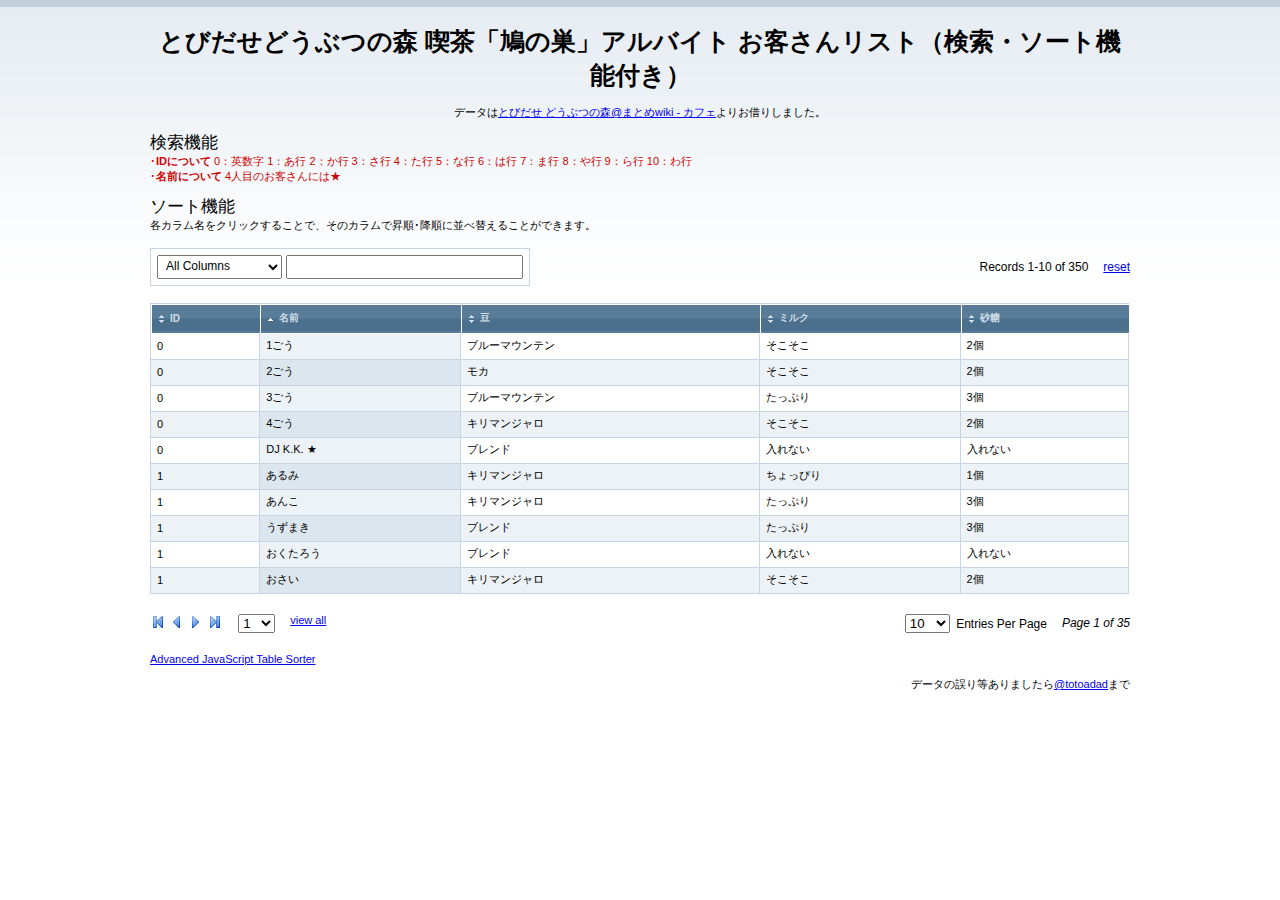
<file: tobimori/caffee_list.html>
<!DOCTYPE html PUBLIC "-//W3C//DTD XHTML 1.0 Transitional//EN" "http://www.w3.org/TR/xhtml1/DTD/xhtml1-transitional.dtd">
<html xmlns="http://www.w3.org/1999/xhtml">
<head>
<meta http-equiv="Content-Type" content="text/html; charset=utf-8" />
<title>とびだせどうぶつの森 喫茶「鳩の巣」アルバイト お客さんリスト</title>
<link rel="stylesheet" href="style.css" />
</head>
<body>
	<div id="tablewrapper">
	<p><div align="center"><span style="font-size: 230%"><b>とびだせどうぶつの森 喫茶「鳩の巣」アルバイト お客さんリスト（検索・ソート機能付き）</b></span></p><br>
	<p>データは<a href="http://www49.atwiki.jp/doubutsunomori3ds/pages/90.html">とびだせ どうぶつの森@まとめwiki - カフェ</a>よりお借りしました。</div></p><br>
	<p><span style="font-size: 150%">検索機能</span></p>
	<p><span style="color: #cc0000">･<strong>IDについて</strong> 0：英数字 1：あ行 2：か行 3：さ行 4：た行 5：な行 6：は行 7：ま行 8：や行 9：ら行 10：わ行</span></p>
	<p><span style="color: #cc0000">･<b>名前について</b> 4人目のお客さんには★</span></p><br>
	<p><span style="font-size: 150%">ソート機能</span></p>
	<p>各カラム名をクリックすることで、そのカラムで昇順･降順に並べ替えることができます。</p>
	<p>　</p>
		<div id="tableheader">
        	<div class="search">
                <select id="columns" onchange="sorter.search('query')"></select>
                <input type="text" id="query" onkeyup="sorter.search('query')" />
            </div>
            <span class="details">
				<div>Records <span id="startrecord"></span>-<span id="endrecord"></span> of <span id="totalrecords"></span></div>
        		<div><a href="javascript:sorter.reset()">reset</a></div>
        	</span>
        </div>
        <table cellpadding="0" cellspacing="0" border="0" id="table" class="tinytable">
            <thead>
                <tr>
                    <th><h3>ID</h3></th>
					<th><h3>名前</h3></th>
					<th><h3>豆</h3></th>
					<th><h3>ミルク</h3></th>
					<th><h3>砂糖</h3></th>
                </tr>
            </thead>
            <tbody>
		<tr>
			<td>0</td>
			<td>1ごう</td>
			<td>ブルーマウンテン</td>
			<td>そこそこ</td>
			<td>2個</td>
		</tr>
		<tr>
			<td>0</td>
			<td>2ごう</td>
			<td>モカ</td>
			<td>そこそこ</td>
			<td>2個</td>
		</tr>
		<tr>
			<td>0</td>
			<td>3ごう</td>
			<td>ブルーマウンテン</td>
			<td>たっぷり</td>
			<td>3個</td>
		</tr>
		<tr>
			<td>0</td>
			<td>4ごう</td>
			<td>キリマンジャロ</td>
			<td>そこそこ</td>
			<td>2個</td>
		</tr>
		<tr>
			<td>0</td>
			<td>DJ K.K. ★</td>
			<td>ブレンド</td>
			<td>入れない</td>
			<td>入れない</td>
		</tr>
		<tr>
			<td>1</td>
			<td>アーサー</td>
			<td>モカ</td>
			<td>たっぷり</td>
			<td>3個</td>
		</tr>
		<tr>
			<td>1</td>
			<td>アイーダ</td>
			<td>キリマンジャロ</td>
			<td>入れない</td>
			<td>入れない</td>
		</tr>
		<tr>
			<td>1</td>
			<td>アイダホ</td>
			<td>モカ</td>
			<td>たっぷり</td>
			<td>3個</td>
		</tr>
		<tr>
			<td>1</td>
			<td>アイリス</td>
			<td>ブレンド</td>
			<td>入れない</td>
			<td>入れない</td>
		</tr>
		<tr>
			<td>1</td>
			<td>アグネス</td>
			<td>キリマンジャロ</td>
			<td>たっぷり</td>
			<td>3個</td>
		</tr>
		<tr>
			<td>1</td>
			<td>アザラク</td>
			<td>ブルーマウンテン</td>
			<td>ちょっぴり</td>
			<td>1個</td>
		</tr>
		<tr>
			<td>1</td>
			<td>アセクサ</td>
			<td>ブルーマウンテン</td>
			<td>そこそこ</td>
			<td>2個</td>
		</tr>
		<tr>
			<td>1</td>
			<td>アセロラ</td>
			<td>モカ</td>
			<td>たっぷり</td>
			<td>3個</td>
		</tr>
		<tr>
			<td>1</td>
			<td>アップリケ</td>
			<td>ブレンド</td>
			<td>そこそこ</td>
			<td>2個</td>
		</tr>
		<tr>
			<td>1</td>
			<td>アップル</td>
			<td>ブレンド</td>
			<td>そこそこ</td>
			<td>2個</td>
		</tr>
		<tr>
			<td>1</td>
			<td>アデレート</td>
			<td>モカ</td>
			<td>入れない</td>
			<td>入れない</td>
		</tr>		
		<tr>
			<td>1</td>
			<td>アネッサ</td>
			<td>ブレンド</td>
			<td>ちょっぴり</td>
			<td>1個</td>
		</tr>
		<tr>
			<td>1</td>
			<td>アポロ</td>
			<td>キリマンジャロ</td>
			<td>ちょっぴり</td>
			<td>1個</td>
		</tr>
		<tr>
			<td>1</td>
			<td>アマミン</td>
			<td>ブレンド</td>
			<td>入れない</td>
			<td>入れない</td>
		</tr>
		<tr>
			<td>1</td>
			<td>アラン</td>
			<td>ブレンド</td>
			<td>ちょっぴり</td>
			<td>1個</td>
		</tr>
		<tr>
			<td>1</td>
			<td>アリア</td>
			<td>モカ</td>
			<td>ちょっぴり</td>
			<td>1個</td>
		</tr>
		<tr>
			<td>1</td>
			<td>アリゲッティ</td>
			<td>キリマンジャロ</td>
			<td>ちょっぴり</td>
			<td>1個</td>
		</tr>
		<tr>
			<td>1</td>
			<td>あるみ</td>
			<td>キリマンジャロ</td>
			<td>ちょっぴり</td>
			<td>1個</td>
		</tr>
		<tr>
			<td>1</td>
			<td>アルベルト</td>
			<td>モカ</td>
			<td>そこそこ</td>
			<td>2個</td>
		</tr>
		<tr>
			<td>1</td>
			<td>あんこ</td>
			<td>キリマンジャロ</td>
			<td>たっぷり</td>
			<td>3個</td>
		</tr>
		<tr>
			<td>1</td>
			<td>アンソニー</td>
			<td>キリマンジャロ</td>
			<td>入れない</td>
			<td>入れない</td>
		</tr>
		<tr>
			<td>1</td>
			<td>アンチョビ</td>
			<td>ブルーマウンテン</td>
			<td>そこそこ</td>
			<td>2個</td>
		</tr>
		<tr>
			<td>1</td>
			<td>アンデス</td>
			<td>ブルーマウンテン</td>
			<td>たっぷり</td>
			<td>3個</td>
		</tr>
		<tr>
			<td>1</td>
			<td>アントニオ</td>
			<td>ブレンド</td>
			<td>入れない</td>
			<td>入れない</td>
		</tr>
		<tr>
			<td>1</td>
			<td>アンヌ</td>
			<td>ブレンド</td>
			<td>入れない</td>
			<td>入れない</td>
		</tr>
		<tr>
			<td>1</td>
			<td>イザベラ</td>
			<td>モカ</td>
			<td>入れない</td>
			<td>入れない</td>
		</tr>
		<tr>
			<td>1</td>
			<td>イノッチ</td>
			<td>モカ</td>
			<td>入れない</td>
			<td>入れない</td>
		</tr>
		<tr>
			<td>1</td>
			<td>ヴァヤシコフ</td>
			<td>モカ</td>
			<td>ちょっぴり</td>
			<td>1個</td>
		</tr>
		<tr>
			<td>1</td>
			<td>ウェンディ</td>
			<td>モカ</td>
			<td>入れない</td>
			<td>入れない</td>
		</tr>
		<tr>
			<td>1</td>
			<td>うずまき</td>
			<td>ブレンド</td>
			<td>たっぷり</td>
			<td>3個</td>
		</tr>
		<tr>
			<td>1</td>
			<td>ウズメ</td>
			<td>モカ</td>
			<td>たっぷり</td>
			<td>3個</td>
		</tr>
		<tr>
			<td>1</td>
			<td>エイプリル</td>
			<td>モカ</td>
			<td>そこそこ</td>
			<td>2個</td>
		</tr>
		<tr>
			<td>1</td>
			<td>エスメラルダ</td>
			<td>モカ</td>
			<td>ちょっぴり</td>
			<td>1個</td>
		</tr>
		<tr>
			<td>1</td>
			<td>エックスエル</td>
			<td>キリマンジャロ</td>
			<td>ちょっぴり</td>
			<td>1個</td>
		</tr>
		<tr>
			<td>1</td>
			<td>エテキチ</td>
			<td>ブレンド</td>
			<td>入れない</td>
			<td>入れない</td>
		</tr>
		<tr>
			<td>1</td>
			<td>エレフィン</td>
			<td>ブルーマウンテン</td>
			<td>たっぷり</td>
			<td>3個</td>
		</tr>
		<tr>
			<td>1</td>
			<td>オーロラ</td>
			<td>キリマンジャロ</td>
			<td>そこそこ</td>
			<td>2個</td>
		</tr>
		<tr>
			<td>1</td>
			<td>オカッピ</td>
			<td>ブルーマウンテン</td>
			<td>そこそこ</td>
			<td>2個</td>
		</tr>
		<tr>
			<td>1</td>
			<td>おくたろう</td>
			<td>ブレンド</td>
			<td>入れない</td>
			<td>入れない</td>
		</tr>
		<tr>
			<td>1</td>
			<td>おさい</td>
			<td>キリマンジャロ</td>
			<td>そこそこ</td>
			<td>2個</td>
		</tr>
		<tr>
			<td>1</td>
			<td>オズモンド</td>
			<td>モカ</td>
			<td>入れない</td>
			<td>入れない</td>
		</tr>
		<tr>
			<td>1</td>
			<td>オパール</td>
			<td>ブルーマウンテン</td>
			<td>たっぷり</td>
			<td>3個</td>
		</tr>
		<tr>
			<td>1</td>
			<td>オリバー</td>
			<td>モカ</td>
			<td>入れない</td>
			<td>入れない</td>
		</tr>
		<tr>
			<td>1</td>
			<td>オリビア</td>
			<td>キリマンジャロ</td>
			<td>入れない</td>
			<td>入れない</td>
		</tr>
		<tr>
			<td>2</td>
			<td>カール</td>
			<td>キリマンジャロ</td>
			<td>入れない</td>
			<td>入れない</td>
		</tr>
		<tr>
			<td>2</td>
			<td>カサンドラ</td>
			<td>ブレンド</td>
			<td>たっぷり</td>
			<td>3個</td>
		</tr>
		<tr>
			<td>2</td>
			<td>カジロウ</td>
			<td>キリマンジャロ</td>
			<td>そこそこ</td>
			<td>2個</td>
		</tr>
		<tr>
			<td>2</td>
			<td>ガチャ</td>
			<td>ブルーマウンテン</td>
			<td>そこそこ</td>
			<td>2個</td>
		</tr>
		<tr>
			<td>2</td>
			<td>かっぺい ★</td>
			<td>ブルーマウンテン</td>
			<td>そこそこ</td>
			<td>入れない</td>
		</tr>
		<tr>
			<td>2</td>
			<td>ガビ</td>
			<td>モカ</td>
			<td>たっぷり</td>
			<td>3個</td>
		</tr>
		<tr>
			<td>2</td>
			<td>かぶきち</td>
			<td>ブルーマウンテン</td>
			<td>そこそこ</td>
			<td>2個</td>
		</tr>
		<tr>
			<td>2</td>
			<td>ガブリエル</td>
			<td>モカ</td>
			<td>入れない</td>
			<td>入れない</td>
		</tr>
		<tr>
			<td>2</td>
			<td>カモミ</td>
			<td>ブルーマウンテン</td>
			<td>たっぷり</td>
			<td>3個</td>
		</tr>
		<tr>
			<td>2</td>
			<td>ガリガリ</td>
			<td>モカ</td>
			<td>そこそこ</td>
			<td>2個</td>
		</tr>
		<tr>
			<td>2</td>
			<td>カルピ</td>
			<td>キリマンジャロ</td>
			<td>そこそこ</td>
			<td>2個</td>
		</tr>
		<tr>
			<td>2</td>
			<td>カルロス</td>
			<td>キリマンジャロ</td>
			<td>たっぷり</td>
			<td>3個</td>
		</tr>
		<tr>
			<td>2</td>
			<td>ガンテツ</td>
			<td>モカ</td>
			<td>入れない</td>
			<td>入れない</td>
		</tr>
		<tr>
			<td>2</td>
			<td>カンロク</td>
			<td>ブルーマウンテン</td>
			<td>ちょっぴり</td>
			<td>1個</td>
		</tr>
		<tr>
			<td>2</td>
			<td>キザノホマレ</td>
			<td>ブルーマウンテン</td>
			<td>そこそこ</td>
			<td>2個</td>
		</tr>
		<tr>
			<td>2</td>
			<td>キッズ</td>
			<td>ブルーマウンテン</td>
			<td>ちょっぴり</td>
			<td>1個</td>
		</tr>
		<tr>
			<td>2</td>
			<td>キャビア</td>
			<td>モカ</td>
			<td>ちょっぴり</td>
			<td>1個</td>
		</tr>
		<tr>
			<td>2</td>
			<td>キャラメル</td>
			<td>ブルーマウンテン</td>
			<td>たっぷり</td>
			<td>3個</td>
		</tr>
		<tr>
			<td>2</td>
			<td>キャロライン</td>
			<td>キリマンジャロ</td>
			<td>ちょっぴり</td>
			<td>1個</td>
		</tr>
		<tr>
			<td>2</td>
			<td>キャンベラ</td>
			<td>キリマンジャロ</td>
			<td>たっぷり</td>
			<td>3個</td>
		</tr>
		<tr>
			<td>2</td>
			<td>キンカク</td>
			<td>ブレンド</td>
			<td>たっぷり</td>
			<td>3個</td>
		</tr>
		<tr>
			<td>2</td>
			<td>ギンカク</td>
			<td>キリマンジャロ</td>
			<td>ちょっぴり</td>
			<td>1個</td>
		</tr>
		<tr>
			<td>2</td>
			<td>キング</td>
			<td>ブルーマウンテン</td>
			<td>入れない</td>
			<td>入れない</td>
		</tr>
		<tr>
			<td>2</td>
			<td>きんぞう</td>
			<td>ブレンド</td>
			<td>ちょっぴり</td>
			<td>1個</td>
		</tr>
		<tr>
			<td>2</td>
			<td>クスケチャ</td>
			<td>キリマンジャロ</td>
			<td>ちょっぴり</td>
			<td>1個</td>
		</tr>
		<tr>
			<td>2</td>
			<td>クッチャネ</td>
			<td>キリマンジャロ</td>
			<td>たっぷり</td>
			<td>3個</td>
		</tr>
		<tr>
			<td>2</td>
			<td>クマロス</td>
			<td>ブルーマウンテン</td>
			<td>ちょっぴり</td>
			<td>1個</td>
		</tr>
		<tr>
			<td>2</td>
			<td>グミ</td>
			<td>キリマンジャロ</td>
			<td>ちょっぴり</td>
			<td>1個</td>
		</tr>
		<tr>
			<td>2</td>
			<td>グラさん</td>
			<td>ブルーマウンテン</td>
			<td>入れない</td>
			<td>入れない</td>
		</tr>
		<tr>
			<td>2</td>
			<td>グラハム</td>
			<td>ブレンド</td>
			<td>そこそこ</td>
			<td>2個</td>
		</tr>
		<tr>
			<td>2</td>
			<td>クリス</td>
			<td>キリマンジャロ</td>
			<td>ちょっぴり</td>
			<td>1個</td>
		</tr>
		<tr>
			<td>2</td>
			<td>クリスチーヌ</td>
			<td>ブルーマウンテン</td>
			<td>たっぷり</td>
			<td>3個</td>
		</tr>
		<tr>
			<td>2</td>
			<td>くるぶし</td>
			<td>ブルーマウンテン</td>
			<td>入れない</td>
			<td>入れない</td>
		</tr>
		<tr>
			<td>2</td>
			<td>グルミン</td>
			<td>モカ</td>
			<td>たっぷり</td>
			<td>3個</td>
		</tr>
		<tr>
			<td>2</td>
			<td>グレース ★</td>
			<td>ブレンド</td>
			<td>入れない</td>
			<td>入れない</td>
		</tr>
		<tr>
			<td>2</td>
			<td>グレオ</td>
			<td>ブルーマウンテン</td>
			<td>ちょっぴり</td>
			<td>1個</td>
		</tr>
		<tr>
			<td>2</td>
			<td>クロー</td>
			<td>ブレンド</td>
			<td>そこそこ</td>
			<td>2個</td>
		</tr>
		<tr>
			<td>2</td>
			<td>クロコ</td>
			<td>モカ</td>
			<td>そこそこ</td>
			<td>2個</td>
		</tr>
		<tr>
			<td>2</td>
			<td>クロベエ</td>
			<td>ブルーマウンテン</td>
			<td>そこそこ</td>
			<td>2個</td>
		</tr>
		<tr>
			<td>2</td>
			<td>クワトロ</td>
			<td>キリマンジャロ</td>
			<td>入れない</td>
			<td>入れない</td>
		</tr>
		<tr>
			<td>2</td>
			<td>ケイン</td>
			<td>モカ</td>
			<td>そこそこ</td>
			<td>2個</td>
		</tr>
		<tr>
			<td>2</td>
			<td>ゲンジ</td>
			<td>ブルーマウンテン</td>
			<td>たっぷり</td>
			<td>3個</td>
		</tr>
		<tr>
			<td>2</td>
			<td>ケンタ</td>
			<td>ブレンド</td>
			<td>たっぷり</td>
			<td>3個</td>
		</tr>
		<tr>
			<td>2</td>
			<td>ケント ★</td>
			<td>ブルーマウンテン</td>
			<td>入れない</td>
			<td>入れない</td>
		</tr>
		<tr>
			<td>2</td>
			<td>コージィ</td>
			<td>ブルーマウンテン</td>
			<td>そこそこ</td>
			<td>2個</td>
		</tr>
		<tr>
			<td>2</td>
			<td>コトブキ ★</td>
			<td>キリマンジャロ</td>
			<td>そこそこ</td>
			<td>2個</td>
		</tr>
		<tr>
			<td>2</td>
			<td>ゴメス</td>
			<td>モカ</td>
			<td>ちょっぴり</td>
			<td>1個</td>
		</tr>
		<tr>
			<td>2</td>
			<td>コユキ</td>
			<td>キリマンジャロ</td>
			<td>入れない</td>
			<td>入れない</td>
		</tr>
		<tr>
			<td>2</td>
			<td>ゴンザレス</td>
			<td>モカ</td>
			<td>入れない</td>
			<td>入れない</td>
		</tr>
		<tr>
			<td>3</td>
			<td>さくらじま</td>
			<td>キリマンジャロ</td>
			<td>ちょっぴり</td>
			<td>1個</td>
		</tr>
		<tr>
			<td>3</td>
			<td>さすけ</td>
			<td>キリマンジャロ</td>
			<td>ちょっぴり</td>
			<td>1個</td>
		</tr>
		<tr>
			<td>3</td>
			<td>さっち</td>
			<td>ブルーマウンテン</td>
			<td>そこそこ</td>
			<td>2個</td>
		</tr>
		<tr>
			<td>3</td>
			<td>サバンナ</td>
			<td>キリマンジャロ</td>
			<td>入れない</td>
			<td>入れない</td>
		</tr>
		<tr>
			<td>3</td>
			<td>サブリナ</td>
			<td>ブレンド</td>
			<td>ちょっぴり</td>
			<td>1個</td>
		</tr>
		<tr>
			<td>3</td>
			<td>サブレ</td>
			<td>ブレンド</td>
			<td>たっぷり</td>
			<td>3個</td>
		</tr>
		<tr>
			<td>3</td>
			<td>サム</td>
			<td>ブルーマウンテン</td>
			<td>そこそこ</td>
			<td>2個</td>
		</tr>
		<tr>
			<td>3</td>
			<td>サラ</td>
			<td>ブレンド</td>
			<td>そこそこ</td>
			<td>2個</td>
		</tr>
		<tr>
			<td>3</td>
			<td>サリー</td>
			<td>ブレンド</td>
			<td>入れない</td>
			<td>入れない</td>
		</tr>
		<tr>
			<td>3</td>
			<td>さるお</td>
			<td>？</td>
			<td>？</td>
			<td>？</td>
		</tr>
		<tr>
			<td>3</td>
			<td>サルモンティ</td>
			<td>モカ</td>
			<td>そこそこ</td>
			<td>2個</td>
		</tr>
		<tr>
			<td>3</td>
			<td>サントス</td>
			<td>ブレンド</td>
			<td>入れない</td>
			<td>入れない</td>
		</tr>
		<tr>
			<td>3</td>
			<td>ジーニョ</td>
			<td>キリマンジャロ</td>
			<td>入れない</td>
			<td>入れない</td>
		</tr>
		<tr>
			<td>3</td>
			<td>ジェーン</td>
			<td>キリマンジャロ</td>
			<td>入れない</td>
			<td>入れない</td>
		</tr>
		<tr>
			<td>3</td>
			<td>ジェシカ</td>
			<td>ブルーマウンテン</td>
			<td>入れない</td>
			<td>入れない</td>
		</tr>
		<tr>
			<td>3</td>
			<td>シェリー</td>
			<td>ブレンド</td>
			<td>入れない</td>
			<td>入れない</td>
		</tr>
		<tr>
			<td>3</td>
			<td>ししょー ★</td>
			<td>モカ</td>
			<td>ちょっぴり</td>
			<td>2個</td>
		</tr>
		<tr>
			<td>3</td>
			<td>しずえ ★</td>
			<td>モカ</td>
			<td>たっぷり</td>
			<td>3個</td>
		</tr>
		<tr>
			<td>3</td>
			<td>シドニー</td>
			<td>モカ</td>
			<td>入れない</td>
			<td>入れない</td>
		</tr>
		<tr>
			<td>3</td>
			<td>しのぶ</td>
			<td>ブルーマウンテン</td>
			<td>たっぷり</td>
			<td>3個</td>
		</tr>
		<tr>
			<td>3</td>
			<td>シベリア</td>
			<td>ブレンド</td>
			<td>たっぷり</td>
			<td>3個</td>
		</tr>
		<tr>
			<td>3</td>
			<td>ジミー</td>
			<td>ブレンド</td>
			<td>そこそこ</td>
			<td>2個</td>
		</tr>
		<tr>
			<td>3</td>
			<td>しもやけ</td>
			<td>モカ</td>
			<td>ちょっぴり</td>
			<td>1個</td>
		</tr>
		<tr>
			<td>3</td>
			<td>ジャスミン</td>
			<td>キリマンジャロ</td>
			<td>そこそこ</td>
			<td>2個</td>
		</tr>
		<tr>
			<td>3</td>
			<td>シャンク ★</td>
			<td>モカ</td>
			<td>入れない</td>
			<td>1個</td>
		</tr>
		<tr>
			<td>3</td>
			<td>ジャン</td>
			<td>モカ</td>
			<td>入れない</td>
			<td>入れない</td>
		</tr>
		<tr>
			<td>3</td>
			<td>シャンティ</td>
			<td>キリマンジャロ</td>
			<td>たっぷり</td>
			<td>3個</td>
		</tr>
		<tr>
			<td>3</td>
			<td>シュバルツ</td>
			<td>モカ</td>
			<td>ちょっぴり</td>
			<td>1個</td>
		</tr>
		<tr>
			<td>3</td>
			<td>ジュペッティ</td>
			<td>ブルーマウンテン</td>
			<td>ちょっぴり</td>
			<td>1個</td>
		</tr>
		<tr>
			<td>3</td>
			<td>ジュリー</td>
			<td>キリマンジャロ</td>
			<td>入れない</td>
			<td>入れない</td>
		</tr>
		<tr>
			<td>3</td>
			<td>ジュン</td>
			<td>キリマンジャロ</td>
			<td>ちょっぴり</td>
			<td>1個</td>
		</tr>
		<tr>
			<td>3</td>
			<td>ショーイ</td>
			<td>ブレンド</td>
			<td>ちょっぴり</td>
			<td>1個</td>
		</tr>
		<tr>
			<td>3</td>
			<td>ショコラ</td>
			<td>キリマンジャロ</td>
			<td>入れない</td>
			<td>入れない</td>
		</tr>
		<tr>
			<td>3</td>
			<td>ジョッキー</td>
			<td>ブレンド</td>
			<td>たっぷり</td>
			<td>3個</td>
		</tr>
		<tr>
			<td>3</td>
			<td>ジョン</td>
			<td>ブレンド</td>
			<td>入れない</td>
			<td>入れない</td>
		</tr>
		<tr>
			<td>3</td>
			<td>シルエット</td>
			<td>ブレンド</td>
			<td>入れない</td>
			<td>入れない</td>
		</tr>
		<tr>
			<td>3</td>
			<td>シルビア</td>
			<td>モカ</td>
			<td>入れない</td>
			<td>入れない</td>
		</tr>
		<tr>
			<td>3</td>
			<td>シルブプレ</td>
			<td>ブレンド</td>
			<td>たっぷり</td>
			<td>3個</td>
		</tr>
		<tr>
			<td>3</td>
			<td>ジンペイ</td>
			<td>キリマンジャロ</td>
			<td>入れない</td>
			<td>入れない</td>
		</tr>
		<tr>
			<td>3</td>
			<td>スナイル</td>
			<td>ブルーマウンテン</td>
			<td>入れない</td>
			<td>入れない</td>
		</tr>
		<tr>
			<td>3</td>
			<td>スパーク</td>
			<td>キリマンジャロ</td>
			<td>そこそこ</td>
			<td>2個</td>
		</tr>
		<tr>
			<td>3</td>
			<td>スミ</td>
			<td>ブルーマウンテン</td>
			<td>入れない</td>
			<td>入れない</td>
		</tr>
		<tr>
			<td>3</td>
			<td>スミモモ</td>
			<td>ブレンド</td>
			<td>入れない</td>
			<td>入れない</td>
		</tr>
		<tr>
			<td>3</td>
			<td>スワンソン</td>
			<td>ブレンド</td>
			<td>入れない</td>
			<td>入れない</td>
		</tr>
		<tr>
			<td>3</td>
			<td>セバスチャン</td>
			<td>キリマンジャロ</td>
			<td>ちょっぴり</td>
			<td>1個</td>
		</tr>
		<tr>
			<td>3</td>
			<td>セルバンデス</td>
			<td>キリマンジャロ</td>
			<td>入れない</td>
			<td>入れない</td>
		</tr>
		<tr>
			<td>3</td>
			<td>セントアロー</td>
			<td>モカ</td>
			<td>ちょっぴり</td>
			<td>1個</td>
		</tr>
		<tr>
			<td>4</td>
			<td>タイシ</td>
			<td>キリマンジャロ</td>
			<td>入れない</td>
			<td>入れない</td>
		</tr>
		<tr>
			<td>4</td>
			<td>たいへいた</td>
			<td>ブレンド</td>
			<td>そこそこ</td>
			<td>2個</td>
		</tr>
		<tr>
			<td>4</td>
			<td>タキュ</td>
			<td>キリマンジャロ</td>
			<td>ちょっぴり</td>
			<td>1個</td>
		</tr>
		<tr>
			<td>4</td>
			<td>タケル</td>
			<td>ブレンド</td>
			<td>ちょっぴり</td>
			<td>1個</td>
		</tr>
		<tr>
			<td>4</td>
			<td>タコヤ</td>
			<td>キリマンジャロ</td>
			<td>ちょっぴり</td>
			<td>1個</td>
		</tr>
		<tr>
			<td>4</td>
			<td>タコリーナ</td>
			<td>ブルーマウンテン</td>
			<td>たっぷり</td>
			<td>3個</td>
		</tr>
		<tr>
			<td>4</td>
			<td>タツオ</td>
			<td>キリマンジャロ</td>
			<td>ちょっぴり</td>
			<td>1個</td>
		</tr>
		<tr>
			<td>4</td>
			<td>タックン</td>
			<td>キリマンジャロ</td>
			<td>ちょっぴり</td>
			<td>1個</td>
		</tr>
		<tr>
			<td>4</td>
			<td>たぬきち ★</td>
			<td>キリマンジャロ</td>
			<td>たっぷり</td>
			<td>1個</td>
		</tr>
		<tr>
			<td>4</td>
			<td>たま</td>
			<td>キリマンジャロ</td>
			<td>入れない</td>
			<td>入れない</td>
		</tr>
		<tr>
			<td>4</td>
			<td>ためこ</td>
			<td>モカ</td>
			<td>入れない</td>
			<td>入れない</td>
		</tr>
		<tr>
			<td>4</td>
			<td>たもつ</td>
			<td>モカ</td>
			<td>たっぷり</td>
			<td>3個</td>
		</tr>
		<tr>
			<td>4</td>
			<td>ダルマン</td>
			<td>モカ</td>
			<td>たっぷり</td>
			<td>3個</td>
		</tr>
		<tr>
			<td>4</td>
			<td>タンタン</td>
			<td>ブレンド</td>
			<td>そこそこ</td>
			<td>2個</td>
		</tr>
		<tr>
			<td>4</td>
			<td>ダンベル</td>
			<td>ブレンド</td>
			<td>ちょっぴり</td>
			<td>1個</td>
		</tr>
		<tr>
			<td>4</td>
			<td>チーズ</td>
			<td>キリマンジャロ</td>
			<td>たっぷり</td>
			<td>3個</td>
		</tr>
		<tr>
			<td>4</td>
			<td>チーフ</td>
			<td>ブレンド</td>
			<td>たっぷり</td>
			<td>3個</td>
		</tr>
		<tr>
			<td>4</td>
			<td>ちえり</td>
			<td>ブルーマウンテン</td>
			<td>ちょっぴり</td>
			<td>1個</td>
		</tr>
		<tr>
			<td>4</td>
			<td>チッチ</td>
			<td>キリマンジャロ</td>
			<td>ちょっぴり</td>
			<td>1個</td>
		</tr>
		<tr>
			<td>4</td>
			<td>ちとせ</td>
			<td>モカ</td>
			<td>そこそこ</td>
			<td>2個</td>
		</tr>
		<tr>
			<td>4</td>
			<td>チャーミー</td>
			<td>キリマンジャロ</td>
			<td>たっぷり</td>
			<td>3個</td>
		</tr>
		<tr>
			<td>4</td>
			<td>チャウヤン</td>
			<td>ブレンド</td>
			<td>そこそこ</td>
			<td>2個</td>
		</tr>
		<tr>
			<td>4</td>
			<td>チャコ</td>
			<td>モカ</td>
			<td>入れない</td>
			<td>入れない</td>
		</tr>
		<tr>
			<td>4</td>
			<td>チャス</td>
			<td>モカ</td>
			<td>ちょっぴり</td>
			<td>1個</td>
		</tr>
		<tr>
			<td>4</td>
			<td>チャック</td>
			<td>モカ</td>
			<td>たっぷり</td>
			<td>3個</td>
		</tr>
		<tr>
			<td>4</td>
			<td>チャンプ</td>
			<td>ブレンド</td>
			<td>入れない</td>
			<td>入れない</td>
		</tr>
		<tr>
			<td>4</td>
			<td>チューこ</td>
			<td>キリマンジャロ</td>
			<td>たっぷり</td>
			<td>3個</td>
		</tr>
		<tr>
			<td>4</td>
			<td>ちゅんのすけ</td>
			<td>ブレンド</td>
			<td>たっぷり</td>
			<td>3個</td>
		</tr>
		<tr>
			<td>4</td>
			<td>ちょい</td>
			<td>キリマンジャロ</td>
			<td>入れない</td>
			<td>入れない</td>
		</tr>
		<tr>
			<td>4</td>
			<td>チョキ</td>
			<td>ブルーマウンテン</td>
			<td>そこそこ</td>
			<td>2個</td>
		</tr>
		<tr>
			<td>4</td>
			<td>チョコ</td>
			<td>ブルーマウンテン</td>
			<td>たっぷり</td>
			<td>3個</td>
		</tr>
		<tr>
			<td>4</td>
			<td>チョモラン</td>
			<td>モカ</td>
			<td>ちょっぴり</td>
			<td>1個</td>
		</tr>
		<tr>
			<td>4</td>
			<td>ちょろきち</td>
			<td>モカ</td>
			<td>入れない</td>
			<td>入れない</td>
		</tr>
		<tr>
			<td>4</td>
			<td>つかさ</td>
			<td>ブレンド</td>
			<td>そこそこ</td>
			<td>2個</td>
		</tr>
		<tr>
			<td>4</td>
			<td>ツバクロ</td>
			<td>キリマンジャロ</td>
			<td>入れない</td>
			<td>入れない</td>
		</tr>
		<tr>
			<td>4</td>
			<td>ツンドラ</td>
			<td>モカ</td>
			<td>ちょっぴり</td>
			<td>1個</td>
		</tr>
		<tr>
			<td>4</td>
			<td>ティーナ</td>
			<td>モカ</td>
			<td>そこそこ</td>
			<td>2個</td>
		</tr>
		<tr>
			<td>4</td>
			<td>ディビッド</td>
			<td>キリマンジャロ</td>
			<td>たっぷり</td>
			<td>3個</td>
		</tr>
		<tr>
			<td>4</td>
			<td>ティファニー</td>
			<td>モカ</td>
			<td>そこそこ</td>
			<td>2個</td>
		</tr>
		<tr>
			<td>4</td>
			<td>デースケ</td>
			<td>ブレンド</td>
			<td>たっぷり</td>
			<td>3個</td>
		</tr>
		<tr>
			<td>4</td>
			<td>テッチャン</td>
			<td>ブレンド</td>
			<td>たっぷり</td>
			<td>3個</td>
		</tr>
		<tr>
			<td>4</td>
			<td>デリー</td>
			<td>ブルーマウンテン</td>
			<td>たっぷり</td>
			<td>3個</td>
		</tr>
		<tr>
			<td>4</td>
			<td>トキオ</td>
			<td>ブレンド</td>
			<td>入れない</td>
			<td>入れない</td>
		</tr>
		<tr>
			<td>4</td>
			<td>ドク</td>
			<td>ブルーマウンテン</td>
			<td>そこそこ</td>
			<td>2個</td>
		</tr>
		<tr>
			<td>4</td>
			<td>どぐろう</td>
			<td>モカ</td>
			<td>入れない</td>
			<td>入れない</td>
		</tr>
		<tr>
			<td>4</td>
			<td>ドサコ</td>
			<td>キリマンジャロ</td>
			<td>入れない</td>
			<td>入れない</td>
		</tr>
		<tr>
			<td>4</td>
			<td>とたけけ ★</td>
			<td>ブレンド</td>
			<td>入れない</td>
			<td>入れない</td>
		</tr>
		<tr>
			<td>4</td>
			<td>トビオ</td>
			<td>キリマンジャロ</td>
			<td>ちょっぴり</td>
			<td>1個</td>
		</tr>
		<tr>
			<td>4</td>
			<td>トミ</td>
			<td>モカ</td>
			<td>そこそこ</td>
			<td>2個</td>
		</tr>
		<tr>
			<td>4</td>
			<td>ドミグラ</td>
			<td>ブルーマウンテン</td>
			<td>そこそこ</td>
			<td>2個</td>
		</tr>
		<tr>
			<td>4</td>
			<td>トムソン</td>
			<td>ブレンド</td>
			<td>ちょっぴり</td>
			<td>1個</td>
		</tr>
		<tr>
			<td>4</td>
			<td>とめ</td>
			<td>キリマンジャロ</td>
			<td>たっぷり</td>
			<td>3個</td>
		</tr>
		<tr>
			<td>4</td>
			<td>トラこ</td>
			<td>ブルーマウンテン</td>
			<td>そこそこ</td>
			<td>2個</td>
		</tr>
		<tr>
			<td>4</td>
			<td>ドレミ</td>
			<td>モカ</td>
			<td>たっぷり</td>
			<td>3個</td>
		</tr>
		<tr>
			<td>4</td>
			<td>トロワ</td>
			<td>モカ</td>
			<td>入れない</td>
			<td>入れない</td>
		</tr>
		<tr>
			<td>4</td>
			<td>ドングリ</td>
			<td>キリマンジャロ</td>
			<td>たっぷり</td>
			<td>3個</td>
		</tr>
		<tr>
			<td>4</td>
			<td>トンコ</td>
			<td>ブルーマウンテン</td>
			<td>ちょっぴり</td>
			<td>1個</td>
		</tr>
		<tr>
			<td>4</td>
			<td>トンファン</td>
			<td>モカ</td>
			<td>入れない</td>
			<td>入れない</td>
		</tr>
		<tr>
			<td>5</td>
			<td>ナイル</td>
			<td>キリマンジャロ</td>
			<td>入れない</td>
			<td>入れない</td>
		</tr>
		<tr>
			<td>5</td>
			<td>ナタリー</td>
			<td>キリマンジャロ</td>
			<td>そこそこ</td>
			<td>2個</td>
		</tr>
		<tr>
			<td>5</td>
			<td>ナッキー</td>
			<td>モカ</td>
			<td>そこそこ</td>
			<td>2個</td>
		</tr>
		<tr>
			<td>5</td>
			<td>ナディア</td>
			<td>ブルーマウンテン</td>
			<td>入れない</td>
			<td>入れない</td>
		</tr>
		<tr>
			<td>5</td>
			<td>ニコバン</td>
			<td>キリマンジャロ</td>
			<td>入れない</td>
			<td>入れない</td>
		</tr>
		<tr>
			<td>5</td>
			<td>ニッシー</td>
			<td>ブルーマウンテン</td>
			<td>入れない</td>
			<td>入れない</td>
		</tr>
		<tr>
			<td>5</td>
			<td>ネルソン</td>
			<td>ブレンド</td>
			<td>ちょっぴり</td>
			<td>1個</td>
		</tr>
		<tr>
			<td>5</td>
			<td>のりっぺ</td>
			<td>モカ</td>
			<td>そこそこ</td>
			<td>2個</td>
		</tr>
		<tr>
			<td>5</td>
			<td>のりまき</td>
			<td>モカ</td>
			<td>たっぷり</td>
			<td>3個</td>
		</tr>
		<tr>
			<td>5</td>
			<td>ノルマン</td>
			<td>ブルーマウンテン</td>
			<td>そこそこ</td>
			<td>2個</td>
		</tr>
		<tr>
			<td>6</td>
			<td>パーチク</td>
			<td>ブルーマウンテン</td>
			<td>そこそこ</td>
			<td>2個</td>
		</tr>
		<tr>
			<td>6</td>
			<td>バーバラ</td>
			<td>モカ</td>
			<td>たっぷり</td>
			<td>3個</td>
		</tr>
		<tr>
			<td>6</td>
			<td>ハイド</td>
			<td>ブルーマウンテン</td>
			<td>たっぷり</td>
			<td>3個</td>
		</tr>
		<tr>
			<td>6</td>
			<td>ハカセ</td>
			<td>ブルーマウンテン</td>
			<td>ちょっぴり</td>
			<td>1個</td>
		</tr>
		<tr>
			<td>6</td>
			<td>はじめ</td>
			<td>モカ</td>
			<td>そこそこ</td>
			<td>2個</td>
		</tr>
		<tr>
			<td>6</td>
			<td>バズレー</td>
			<td>キリマンジャロ</td>
			<td>ちょっぴり</td>
			<td>1個</td>
		</tr>
		<tr>
			<td>6</td>
			<td>パセリ</td>
			<td>キリマンジャロ</td>
			<td>ちょっぴり</td>
			<td>1個</td>
		</tr>
		<tr>
			<td>6</td>
			<td>ハチ</td>
			<td>キリマンジャロ</td>
			<td>ちょっぴり</td>
			<td>1個</td>
		</tr>
		<tr>
			<td>6</td>
			<td>バッカス</td>
			<td>モカ</td>
			<td>入れない</td>
			<td>入れない</td>
		</tr>
		<tr>
			<td>6</td>
			<td>パッチ</td>
			<td>ブレンド</td>
			<td>ちょっぴり</td>
			<td>1個</td>
		</tr>
		<tr>
			<td>6</td>
			<td>パティ</td>
			<td>ブレンド</td>
			<td>ちょっぴり</td>
			<td>1個</td>
		</tr>
		<tr>
			<td>6</td>
			<td>パトラ</td>
			<td>キリマンジャロ</td>
			<td>ちょっぴり</td>
			<td>1個</td>
		</tr>
		<tr>
			<td>6</td>
			<td>ハナコ</td>
			<td>キリマンジャロ</td>
			<td>そこそこ</td>
			<td>2個</td>
		</tr>
		<tr>
			<td>6</td>
			<td>バニラ</td>
			<td>ブルーマウンテン</td>
			<td>たっぷり</td>
			<td>3個</td>
		</tr>
		<tr>
			<td>6</td>
			<td>ハムカツ</td>
			<td>ブルーマウンテン</td>
			<td>ちょっぴり</td>
			<td>1個</td>
		</tr>
		<tr>
			<td>6</td>
			<td>ハムジ</td>
			<td>ブルーマウンテン</td>
			<td>ちょっぴり</td>
			<td>1個</td>
		</tr>
		<tr>
			<td>6</td>
			<td>ハムスケ</td>
			<td>ブレンド</td>
			<td>そこそこ</td>
			<td>2個</td>
		</tr>
		<tr>
			<td>6</td>
			<td>ハルク</td>
			<td>キリマンジャロ</td>
			<td>ちょっぴり</td>
			<td>1個</td>
		</tr>
		<tr>
			<td>6</td>
			<td>ハルマキ</td>
			<td>ブルーマウンテン</td>
			<td>そこそこ</td>
			<td>2個</td>
		</tr>
		<tr>
			<td>6</td>
			<td>パロンチーノ ★</td>
			<td>キリマンジャロ</td>
			<td>たっぷり</td>
			<td>3個</td>
		</tr>
		<tr>
			<td>6</td>
			<td>パンタ</td>
			<td>ブレンド</td>
			<td>ちょっぴり</td>
			<td>1個</td>
		</tr>
		<tr>
			<td>6</td>
			<td>バンタム</td>
			<td>ブルーマウンテン</td>
			<td>そこそこ</td>
			<td>2個</td>
		</tr>
		<tr>
			<td>6</td>
			<td>ハンナ</td>
			<td>モカ</td>
			<td>そこそこ</td>
			<td>2個</td>
		</tr>
		<tr>
			<td>6</td>
			<td>ビアンカ</td>
			<td>モカ</td>
			<td>ちょっぴり</td>
			<td>1個</td>
		</tr>
		<tr>
			<td>6</td>
			<td>ピース</td>
			<td>モカ</td>
			<td>入れない</td>
			<td>入れない</td>
		</tr>
		<tr>
			<td>6</td>
			<td>ビス</td>
			<td>ブレンド</td>
			<td>ちょっぴり</td>
			<td>1個</td>
		</tr>
		<tr>
			<td>6</td>
			<td>ピータン</td>
			<td>キリマンジャロ</td>
			<td>ちょっぴり</td>
			<td>1個</td>
		</tr>
		<tr>
			<td>6</td>
			<td>ピーチク</td>
			<td>キリマンジャロ</td>
			<td>入れない</td>
			<td>入れない</td>
		</tr>
		<tr>
			<td>6</td>
			<td>ピティエ</td>
			<td>モカ</td>
			<td>たっぷり</td>
			<td>3個</td>
		</tr>
		<tr>
			<td>6</td>
			<td>ヒノコ</td>
			<td>キリマンジャロ</td>
			<td>ちょっぴり</td>
			<td>1個</td>
		</tr>
		<tr>
			<td>6</td>
			<td>ヒャクパー</td>
			<td>ブルーマウンテン</td>
			<td>そこそこ</td>
			<td>2個</td>
		</tr>
		<tr>
			<td>6</td>
			<td>ヒュージ</td>
			<td>ブルーマウンテン</td>
			<td>たっぷり</td>
			<td>3個</td>
		</tr>
		<tr>
			<td>6</td>
			<td>ヒョウタ</td>
			<td>モカ</td>
			<td>ちょっぴり</td>
			<td>1個</td>
		</tr>
		<tr>
			<td>6</td>
			<td>ビリー</td>
			<td>ブレンド</td>
			<td>ちょっぴり</td>
			<td>1個</td>
		</tr>
		<tr>
			<td>6</td>
			<td>ピン</td>
			<td>モカ</td>
			<td>入れない</td>
			<td>入れない</td>
		</tr>
		<tr>
			<td>6</td>
			<td>ビンタ</td>
			<td>キリマンジャロ</td>
			<td>入れない</td>
			<td>入れない</td>
		</tr>
		<tr>
			<td>6</td>
			<td>ブーケ</td>
			<td>モカ</td>
			<td>ちょっぴり</td>
			<td>1個</td>
		</tr>
		<tr>
			<td>6</td>
			<td>フォアグラ</td>
			<td>ブレンド</td>
			<td>入れない</td>
			<td>入れない</td>
		</tr>
		<tr>
			<td>6</td>
			<td>ふくこ</td>
			<td>モカ</td>
			<td>入れない</td>
			<td>入れない</td>
		</tr>
		<tr>
			<td>6</td>
			<td>ふみたろう</td>
			<td>ブレンド</td>
			<td>たっぷり</td>
			<td>3個</td>
		</tr>
		<tr>
			<td>6</td>
			<td>フラッペ</td>
			<td>キリマンジャロ</td>
			<td>そこそこ</td>
			<td>2個</td>
		</tr>
		<tr>
			<td>6</td>
			<td>フララ</td>
			<td>モカ</td>
			<td>そこそこ</td>
			<td>2個</td>
		</tr>
		<tr>
			<td>6</td>
			<td>フリル</td>
			<td>モカ</td>
			<td>入れない</td>
			<td>入れない</td>
		</tr>
		<tr>
			<td>6</td>
			<td>フランク</td>
			<td>ブレンド</td>
			<td>入れない</td>
			<td>入れない</td>
		</tr>
		<tr>
			<td>6</td>
			<td>フランソワ</td>
			<td>キリマンジャロ</td>
			<td>ちょっぴり</td>
			<td>1個</td>
		</tr>
		<tr>
			<td>6</td>
			<td>ブリトニー</td>
			<td>ブルーマウンテン</td>
			<td>ちょっぴり</td>
			<td>1個</td>
		</tr>
		<tr>
			<td>6</td>
			<td>ブルース</td>
			<td>ブルーマウンテン</td>
			<td>入れない</td>
			<td>入れない</td>
		</tr>
		<tr>
			<td>6</td>
			<td>フルメタル</td>
			<td>ブルーマウンテン</td>
			<td>そこそこ</td>
			<td>2個</td>
		</tr>
		<tr>
			<td>6</td>
			<td>ブレンダ</td>
			<td>モカ</td>
			<td>そこそこ</td>
			<td>2個</td>
		</tr>
		<tr>
			<td>6</td>
			<td>ブロッコリー</td>
			<td>ブレンド</td>
			<td>そこそこ</td>
			<td>2個</td>
		</tr>
		<tr>
			<td>6</td>
			<td>ブンジロウ</td>
			<td>ブレンド</td>
			<td>たっぷり</td>
			<td>3個</td>
		</tr>
		<tr>
			<td>6</td>
			<td>ベアード</td>
			<td>ブルーマウンテン</td>
			<td>ちょっぴり</td>
			<td>1個</td>
		</tr>
		<tr>
			<td>6</td>
			<td>ペーター</td>
			<td>モカ</td>
			<td>たっぷり</td>
			<td>3個</td>
		</tr>
		<tr>
			<td>6</td>
			<td>ぺしみち</td>
			<td>モカ</td>
			<td>ちょっぴり</td>
			<td>一個</td>
		</tr>
		<tr>
			<td>6</td>
			<td>ペチカ</td>
			<td>ブルーマウンテン</td>
			<td>たっぷり</td>
			<td>3個</td>
		</tr>
		<tr>
			<td>6</td>
			<td>ぺりお ★</td>
			<td>ブレンド</td>
			<td>そこそこ</td>
			<td>2個</td>
		</tr>
		<tr>
			<td>6</td>
			<td>ペリーヌ</td>
			<td>ブレンド</td>
			<td>入れない</td>
			<td>入れない</td>
		</tr>
		<tr>
			<td>6</td>
			<td>ぺりこ ★</td>
			<td>ブレンド</td>
			<td>ちょっぴり</td>
			<td>1個</td>
		</tr>
		<tr>
			<td>6</td>
			<td>ぺりみ ★</td>
			<td>キリマンジャロ</td>
			<td>入れない</td>
			<td>入れない</td>
		</tr>
		<tr>
			<td>6</td>
			<td>ベン</td>
			<td>モカ</td>
			<td>そこそこ</td>
			<td>2個</td>
		</tr>
		<tr>
			<td>6</td>
			<td>ペンタ</td>
			<td>モカ</td>
			<td>たっぷり</td>
			<td>3個</td>
		</tr>
		<tr>
			<td>6</td>
			<td>ヘンリー</td>
			<td>モカ</td>
			<td>ちょっぴり</td>
			<td>1個</td>
		</tr>
		<tr>
			<td>6</td>
			<td>ポーク</td>
			<td>キリマンジャロ</td>
			<td>たっぷり</td>
			<td>3個</td>
		</tr>
		<tr>
			<td>6</td>
			<td>ポーラ</td>
			<td>ブレンド</td>
			<td>ちょっぴり</td>
			<td>1個</td>
		</tr>
		<tr>
			<td>6</td>
			<td>ホッケー</td>
			<td>ブレンド</td>
			<td>ちょっぴり</td>
			<td>1個</td>
		</tr>
		<tr>
			<td>6</td>
			<td>ボブ</td>
			<td>ブルーマウンテン</td>
			<td>たっぷり</td>
			<td>3個</td>
		</tr>
		<tr>
			<td>6</td>
			<td>ボルシチ</td>
			<td>キリマンジャロ</td>
			<td>入れない</td>
			<td>入れない</td>
		</tr>
		<tr>
			<td>6</td>
			<td>ボルト</td>
			<td>キリマンジャロ</td>
			<td>そこそこ</td>
			<td>2個</td>
		</tr>
		<tr>
			<td>6</td>
			<td>ボン</td>
			<td>ブレンド</td>
			<td>入れない</td>
			<td>入れない</td>
		</tr>
		<tr>
			<td>6</td>
			<td>ポンチョ</td>
			<td>モカ</td>
			<td>たっぷり</td>
			<td>3個</td>
		</tr>
		<tr>
			<td>7</td>
			<td>マーサ</td>
			<td>ブルーマウンテン</td>
			<td>たっぷり</td>
			<td>3個</td>
		</tr>
		<tr>
			<td>7</td>
			<td>マール</td>
			<td>モカ</td>
			<td>ちょっぴり</td>
			<td>1個</td>
		</tr>
		<tr>
			<td>7</td>
			<td>マイク</td>
			<td>ブルーマウンテン</td>
			<td>ちょっぴり</td>
			<td>1個</td>
		</tr>
		<tr>
			<td>7</td>
			<td>まきば</td>
			<td>ブルーマウンテン</td>
			<td>入れない</td>
			<td>入れない</td>
		</tr>
		<tr>
			<td>7</td>
			<td>マキバスター</td>
			<td>モカ</td>
			<td>ちょっぴり</td>
			<td>1個</td>
		</tr>
		<tr>
			<td>7</td>
			<td>マグロ</td>
			<td>モカ</td>
			<td>そこそこ</td>
			<td>2個</td>
		</tr>
		<tr>
			<td>7</td>
			<td>マコト</td>
			<td>キリマンジャロ</td>
			<td>ちょっぴり</td>
			<td>1個</td>
		</tr>
		<tr>
			<td>7</td>
			<td>マスカラス</td>
			<td>ブレンド</td>
			<td>たっぷり</td>
			<td>3個</td>
		</tr>
		<tr>
			<td>7</td>
			<td>マモル</td>
			<td>モカ</td>
			<td>そこそこ</td>
			<td>2個</td>
		</tr>
		<tr>
			<td>7</td>
			<td>マリア</td>
			<td>モカ</td>
			<td>入れない</td>
			<td>入れない</td>
		</tr>
		<tr>
			<td>7</td>
			<td>マリー</td>
			<td>モカ</td>
			<td>入れない</td>
			<td>入れない</td>
		</tr>
		<tr>
			<td>7</td>
			<td>まりも</td>
			<td>キリマンジャロ</td>
			<td>ちょっぴり</td>
			<td>1個</td>
		</tr>
		<tr>
			<td>7</td>
			<td>マリリン</td>
			<td>モカ</td>
			<td>ちょっぴり</td>
			<td>1個</td>
		</tr>
		<tr>
			<td>7</td>
			<td>マルコ</td>
			<td>キリマンジャロ</td>
			<td>たっぷり</td>
			<td>3個</td>
		</tr>
		<tr>
			<td>7</td>
			<td>まんたろう</td>
			<td>ブレンド</td>
			<td>ちょっぴり</td>
			<td>1個</td>
		</tr>
		<tr>
			<td>7</td>
			<td>みかっち</td>
			<td>ブルーマウンテン</td>
			<td>そこそこ</td>
			<td>2個</td>
		</tr>
		<tr>
			<td>7</td>
			<td>みぞれ</td>
			<td>ブレンド</td>
			<td>そこそこ</td>
			<td>2個</td>
		</tr>
		<tr>
			<td>7</td>
			<td>ミミィ</td>
			<td>モカ</td>
			<td>そこそこ</td>
			<td>2個</td>
		</tr>
		<tr>
			<td>7</td>
			<td>みやび</td>
			<td>モカ</td>
			<td>そこそこ</td>
			<td>2個</td>
		</tr>
		<tr>
			<td>7</td>
			<td>ミラコ</td>
			<td>キリマンジャロ</td>
			<td>ちょっぴり</td>
			<td>1個</td>
		</tr>
		<tr>
			<td>7</td>
			<td>ミント</td>
			<td>ブレンド</td>
			<td>入れない</td>
			<td>入れない</td>
		</tr>
		<tr>
			<td>7</td>
			<td>ミランダ</td>
			<td>ブレンド</td>
			<td>入れない</td>
			<td>入れない</td>
		</tr>
		<tr>
			<td>7</td>
			<td>ムー</td>
			<td>ブレンド</td>
			<td>そこそこ</td>
			<td>2個</td>
		</tr>
		<tr>
			<td>7</td>
			<td>メープル</td>
			<td>キリマンジャロ</td>
			<td>そこそこ</td>
			<td>2個</td>
		</tr>
		<tr>
			<td>7</td>
			<td>メリヤス</td>
			<td>ブルーマウンテン</td>
			<td>ちょっぴり</td>
			<td>1個</td>
		</tr>
		<tr>
			<td>7</td>
			<td>メルボルン</td>
			<td>モカ</td>
			<td>入れない</td>
			<td>入れない</td>
		</tr>
		<tr>
			<td>7</td>
			<td>モサキチ</td>
			<td>ブルーマウンテン</td>
			<td>たっぷり</td>
			<td>3個</td>
		</tr>
		<tr>
			<td>7</td>
			<td>モヘア</td>
			<td>ブルーマウンテン</td>
			<td>ちょっぴり</td>
			<td>1個</td>
		</tr>
		<tr>
			<td>7</td>
			<td>ももこ</td>
			<td>モカ</td>
			<td>そこそこ</td>
			<td>2個</td>
		</tr>
		<tr>
			<td>7</td>
			<td>モモチ</td>
			<td>ブルーマウンテン</td>
			<td>たっぷり</td>
			<td>3個</td>
		</tr>
		<tr>
			<td>7</td>
			<td>モンこ</td>
			<td>ブレンド</td>
			<td>入れない</td>
			<td>入れない</td>
		</tr>
		<tr>
			<td>7</td>
			<td>もんじゃ</td>
			<td>モカ</td>
			<td>そこそこ</td>
			<td>2個</td>
		</tr>
		<tr>
			<td>8</td>
			<td>やさお</td>
			<td>キリマンジャロ</td>
			<td>そこそこ</td>
			<td>2個</td>
		</tr>
		<tr>
			<td>8</td>
			<td>ヤマト</td>
			<td>ブレンド</td>
			<td>入れない</td>
			<td>入れない</td>
		</tr>
		<tr>
			<td>8</td>
			<td>やよい</td>
			<td>モカ</td>
			<td>そこそこ</td>
			<td>2個</td>
		</tr>
		<tr>
			<td>8</td>
			<td>ユーカリ</td>
			<td>キリマンジャロ</td>
			<td>たっぷり</td>
			<td>3個</td>
		</tr>
		<tr>
			<td>8</td>
			<td>ユキ</td>
			<td>ブルーマウンテン</td>
			<td>入れない</td>
			<td>入れない</td>
		</tr>
		<tr>
			<td>8</td>
			<td>ゆきみ</td>
			<td>モカ</td>
			<td>入れない</td>
			<td>入れない</td>
		</tr>
		<tr>
			<td>8</td>
			<td>ユメコ</td>
			<td>モカ</td>
			<td>たっぷり</td>
			<td>3個</td>
		</tr>
		<tr>
			<td>9</td>
			<td>ライオネル</td>
			<td>モカ</td>
			<td>たっぷり</td>
			<td>3個</td>
		</tr>
		<tr>
			<td>9</td>
			<td>ラケットさん ★</td>
			<td>ブレンド</td>
			<td>入れない</td>
			<td>3個</td>
		</tr>
		<tr>
			<td>9</td>
			<td>ラザニア</td>
			<td>モカ</td>
			<td>入れない</td>
			<td>入れない</td>
		</tr>
		<tr>
			<td>9</td>
			<td>ラッキー</td>
			<td>モカ</td>
			<td>そこそこ</td>
			<td>2個</td>
		</tr>
		<tr>
			<td>9</td>
			<td>らっきょ</td>
			<td>モカ</td>
			<td>入れない</td>
			<td>入れない</td>
		</tr>
		<tr>
			<td>9</td>
			<td>ラムネ</td>
			<td>モカ</td>
			<td>ちょっぴり</td>
			<td>1個</td>
		</tr>
		<tr>
			<td>9</td>
			<td>ララミー</td>
			<td>キリマンジャロ</td>
			<td>ちょっぴり</td>
			<td>1個</td>
		</tr>
		<tr>
			<td>9</td>
			<td>リカルド</td>
			<td>ブルーマウンテン</td>
			<td>そこそこ</td>
			<td>2個</td>
		</tr>
		<tr>
			<td>9</td>
			<td>リセットさん ★</td>
			<td>ブルーマウンテン</td>
			<td>入れない</td>
			<td>入れない</td>
		</tr>
		<tr>
			<td>9</td>
			<td>リチャード</td>
			<td>ブレンド</td>
			<td>入れない</td>
			<td>入れない</td>
		</tr>
		<tr>
			<td>9</td>
			<td>リッキー</td>
			<td>ブルーマウンテン</td>
			<td>たっぷり</td>
			<td>3個</td>
		</tr>
		<tr>
			<td>9</td>
			<td>リック</td>
			<td>ブルーマウンテン</td>
			<td>入れない</td>
			<td>入れない</td>
		</tr>
		<tr>
			<td>9</td>
			<td>リリアン</td>
			<td>ブルーマウンテン</td>
			<td>たっぷり</td>
			<td>3個</td>
		</tr>
		<tr>
			<td>9</td>
			<td>リリィ</td>
			<td>キリマンジャロ</td>
			<td>入れない</td>
			<td>入れない</td>
		</tr>
		<tr>
			<td>9</td>
			<td>リンダ</td>
			<td>キリマンジャロ</td>
			<td>入れない</td>
			<td>入れない</td>
		</tr>
		<tr>
			<td>9</td>
			<td>ルーシー</td>
			<td>モカ</td>
			<td>入れない</td>
			<td>入れない</td>
		</tr>
		<tr>
			<td>9</td>
			<td>ルーズ</td>
			<td>モカ</td>
			<td>ちょっぴり</td>
			<td>1個</td>
		</tr>
		<tr>
			<td>9</td>
			<td>ルナ</td>
			<td>ブルーマウンテン</td>
			<td>たっぷり</td>
			<td>3個</td>
		</tr>
		<tr>
			<td>9</td>
			<td>レイチェル</td>
			<td>キリマンジャロ</td>
			<td>たっぷり</td>
			<td>3個</td>
		</tr>
		<tr>
			<td>9</td>
			<td>レイニー</td>
			<td>モカ</td>
			<td>ちょっぴり</td>
			<td>1個</td>
		</tr>
		<tr>
			<td>9</td>
			<td>レイラ</td>
			<td>ブレンド</td>
			<td>ちょっぴり</td>
			<td>1個</td>
		</tr>
		<tr>
			<td>9</td>
			<td>レベッカ</td>
			<td>ブレンド</td>
			<td>入れない</td>
			<td>入れない</td>
		</tr>
		<tr>
			<td>9</td>
			<td>れんにゅう</td>
			<td>ブレンド</td>
			<td>そこそこ</td>
			<td>2個</td>
		</tr>
		<tr>
			<td>9</td>
			<td>ロッキー</td>
			<td>モカ</td>
			<td>入れない</td>
			<td>入れない</td>
		</tr>
		<tr>
			<td>9</td>
			<td>ロッタ</td>
			<td>ブルーマウンテン</td>
			<td>たっぷり</td>
			<td>3個</td>
		</tr>
		<tr>
			<td>9</td>
			<td>ロデオ</td>
			<td>ブルーマウンテン</td>
			<td>そこそこ</td>
			<td>2個</td>
		</tr>
		<tr>
			<td>9</td>
			<td>ロビン</td>
			<td>モカ</td>
			<td>そこそこ</td>
			<td>2個</td>
		</tr>
		<tr>
			<td>9</td>
			<td>ロボ</td>
			<td>ブレンド</td>
			<td>たっぷり</td>
			<td>3個</td>
		</tr>
            </tbody>
        </table>
        <div id="tablefooter">
          <div id="tablenav">
            	<div>
                    <img src="images/first.gif" width="16" height="16" alt="First Page" onclick="sorter.move(-1,true)" />
                    <img src="images/previous.gif" width="16" height="16" alt="First Page" onclick="sorter.move(-1)" />
                    <img src="images/next.gif" width="16" height="16" alt="First Page" onclick="sorter.move(1)" />
                    <img src="images/last.gif" width="16" height="16" alt="Last Page" onclick="sorter.move(1,true)" />
                </div>
                <div>
                	<select id="pagedropdown"></select>
				</div>
                <div>
                	<a href="javascript:sorter.showall()">view all</a>
                </div>
            </div>
			<div id="tablelocation">
            	<div>
                    <select onchange="sorter.size(this.value)">
						
						<option value="5">5</option>
                        <option value="10" selected="selected">10</option>
                        <option value="20">20</option>
                        <option value="50">50</option>
                        <option value="100">100</option>
						<option value="350">All</option>
                    </select>
                    <span>Entries Per Page</span>
                </div>
                <div class="page">Page <span id="currentpage"></span> of <span id="totalpages"></span></div>
            </div>
        </div>
		<br><br>
		<p><a href="http://www.scriptiny.com/2009/11/advanced-javascript-table-sorter/" target="_blank">Advanced JavaScript Table Sorter</a></p>
		<br><div align="right">データの誤り等ありましたら<a href="https://twitter.com/intent/tweet?screen_name=totoadad" target="_blank">@totoadad</a>まで</div>
    </div>
	<script type="text/javascript" src="script.js"></script>
	<script type="text/javascript">
	var sorter = new TINY.table.sorter('sorter','table',{
		headclass:'head',
		ascclass:'asc',
		descclass:'desc',
		evenclass:'evenrow',
		oddclass:'oddrow',
		evenselclass:'evenselected',
		oddselclass:'oddselected',
		paginate:true,
		size:10,
		colddid:'columns',
		currentid:'currentpage',
		totalid:'totalpages',
		startingrecid:'startrecord',
		endingrecid:'endrecord',
		totalrecid:'totalrecords',
		hoverid:'selectedrow',
		pageddid:'pagedropdown',
		navid:'tablenav',
		sortcolumn:1,
		sortdir:1,
		init:true
	});
  </script>
</body>
</html>
</file>
<file: tobimori/style.css>
* {margin:0; padding:0; outline:0}
body {font:11px Verdana,Arial; margin:25px; background:#fff url(images/bg.gif) repeat-x}
#tablewrapper {width:980px; margin:0 auto}
#tableheader {height:55px}
.search {float:left; padding:6px; border:1px solid #c6d5e1; background:#fff}
#tableheader select {float:left; font-size:12px; width:125px; padding:2px 4px 4px}
#tableheader input {float:left; font-size:12px; width:225px; padding:2px 4px 4px; margin-left:4px}
.details {float:right; padding-top:12px}
.details div {float:left; margin-left:15px; font-size:12px}
.tinytable {width:979px; border-left:1px solid #c6d5e1; border-top:1px solid #c6d5e1; border-bottom:none}
.tinytable th {background:url(images/header-bg.gif); text-align:left; color:#cfdce7; border:1px solid #fff; border-right:none}
.tinytable th h3 {font-size:10px; padding:6px 8px 8px}
.tinytable td {padding:4px 6px 6px; border-bottom:1px solid #c6d5e1; border-right:1px solid #c6d5e1}
.tinytable .head h3 {background:url(images/sort.gif) 7px center no-repeat; cursor:pointer; padding-left:18px}
.tinytable .desc, .sortable .asc {background:url(images/header-selected-bg.gif)}
.tinytable .desc h3 {background:url(images/desc.gif) 7px center no-repeat; cursor:pointer; padding-left:18px}
.tinytable .asc h3 {background:url(images/asc.gif) 7px  center no-repeat; cursor:pointer; padding-left:18px}
.tinytable .head:hover, .tinytable .desc:hover, .tinytable .asc:hover {color:#fff}
.tinytable .evenrow td {background:#fff}
.tinytable .oddrow td {background:#ecf2f6}
.tinytable td.evenselected {background:#ecf2f6}
.tinytable td.oddselected {background:#dce6ee}
.tinytable tfoot {background:#fff; font-weight:bold}
.tinytable tfoot td {padding:6px 8px 8px}
#tablefooter {height:15px; margin-top:20px}
#tablenav {float:left}
#tablenav img {cursor:pointer}
#tablenav div {float:left; margin-right:15px}
#tablelocation {float:right; font-size:12px}
#tablelocation select {margin-right:3px}
#tablelocation div {float:left; margin-left:15px}
.page {margin-top:2px; font-style:italic}
#selectedrow td {background:#c6d5e1}
</file>
<file: css/custom.css>
/*
 * Custum CSS
 */
 
 
    /* GLOBAL STYLES
    -------------------------------------------------- */
    /* Padding below the footer and lighter body text */

    body {
      padding-bottom: 40px;
      color: #5a5a5a;
    }

    /* CUSTOMIZE THE NAVBAR
    -------------------------------------------------- */

    /* Special class on .container surrounding .navbar, used for positioning it into place. */
    .navbar-wrapper {
      position: relative;
      z-index: 10;
      margin-top: 20px;
      margin-bottom: -90px; /* Negative margin to pull up carousel. 90px is roughly margins and height of navbar. */
    }

    /* CUSTOMIZE THE NAVBAR
    -------------------------------------------------- */

    /* Carousel base class */
    .carousel {
      margin-bottom: 60px;
    }
    .carousel .container {
      position: absolute;
      right: 0;
      bottom: 0;
      left: 0;
    }
    .carousel-control {
      background-color: transparent;
      border: 0;
      font-size: 120px;
      margin-top: 0;
      text-shadow: 0 1px 1px rgba(0,0,0,.4);
    }
    .carousel .item {
      height: 500px;
    }
    .carousel img {
      min-width: 100%;
      height: 500px;
    }
    .carousel-caption {
      background-color: transparent;
      position: static;
      max-width: 550px;
      padding: 0 20px;
      margin-bottom: 100px;
    }
    .carousel-caption h1,
    .carousel-caption .lead {
      margin: 0;
      line-height: 1.25;
      color: #fff;
      text-shadow: 0 1px 1px rgba(0,0,0,.4);
    }
    .carousel-caption .btn {
      margin-top: 10px;
    }

    /* MARKETING CONTENT
    -------------------------------------------------- */

    /* Center align the text within the three columns below the carousel */
    .marketing h2 {
      font-weight: normal;
    }

    /* Featurettes
    ------------------------- */

    .featurette-divider {
      margin: 60px 0; /* Space out the Bootstrap <hr> more */
    }
    .featurette {
      padding-top: 120px; /* Vertically center images part 1: add padding above and below text. */
      overflow: hidden; /* Vertically center images part 2: clear their floats. */
    }
    .featurette-image {
      margin-top: -120px; /* Vertically center images part 3: negative margin up the image the same amount of the padding to center it. */
    }

    /* Give some space on the sides of the floated elements so text doesn't run right into it. */
    .featurette-image.pull-left {
      margin-right: 40px;
    }
    .featurette-image.pull-right {
      margin-left: 40px;
    }

    /* Thin out the marketing headings */
    .featurette-heading {
      font-size: 50px;
      font-weight: 300;
      line-height: 1;
      letter-spacing: -1px;
    }

    /* RESPONSIVE CSS
    -------------------------------------------------- */

    @media (max-width: 979px) {
      .container.navbar-wrapper {
        margin-bottom: 0;
        width: auto;
      }
      .navbar-inner {
        border-radius: 0;
        margin: -20px 0;
      }
      .carousel .item {
        height: 500px;
      }
      .carousel img {
        width: auto;
        height: 500px;
      }
      .featurette {
        height: auto;
        padding: 0;
      }
      .featurette-image.pull-left,
      .featurette-image.pull-right {
        display: block;
        float: none;
        max-width: 40%;
        margin: 0 auto 20px;
      }
    }

    @media (max-width: 767px) {
      .navbar-inner {
        margin: -20px 0;
      }
      .carousel {
        margin-left: -20px;
        margin-right: -20px;
      }
      .carousel .item {
        height: 300px;
      }
      .carousel img {
        height: 300px;
      }
      .carousel-caption {
        width: 65%;
        padding: 0 70px;
        margin-bottom: 40px;
      }
      .carousel-caption h1 {
        font-size: 30px;
      }
      .carousel-caption .lead,
      .carousel-caption .btn {
        font-size: 18px;
      }
      .marketing .span4 + .span4 {
        margin-top: 40px;
      }
      .featurette-heading {
        font-size: 30px;
      }
      .featurette .lead {
        font-size: 18px;
        line-height: 1.5;
      }
    }
</file>
